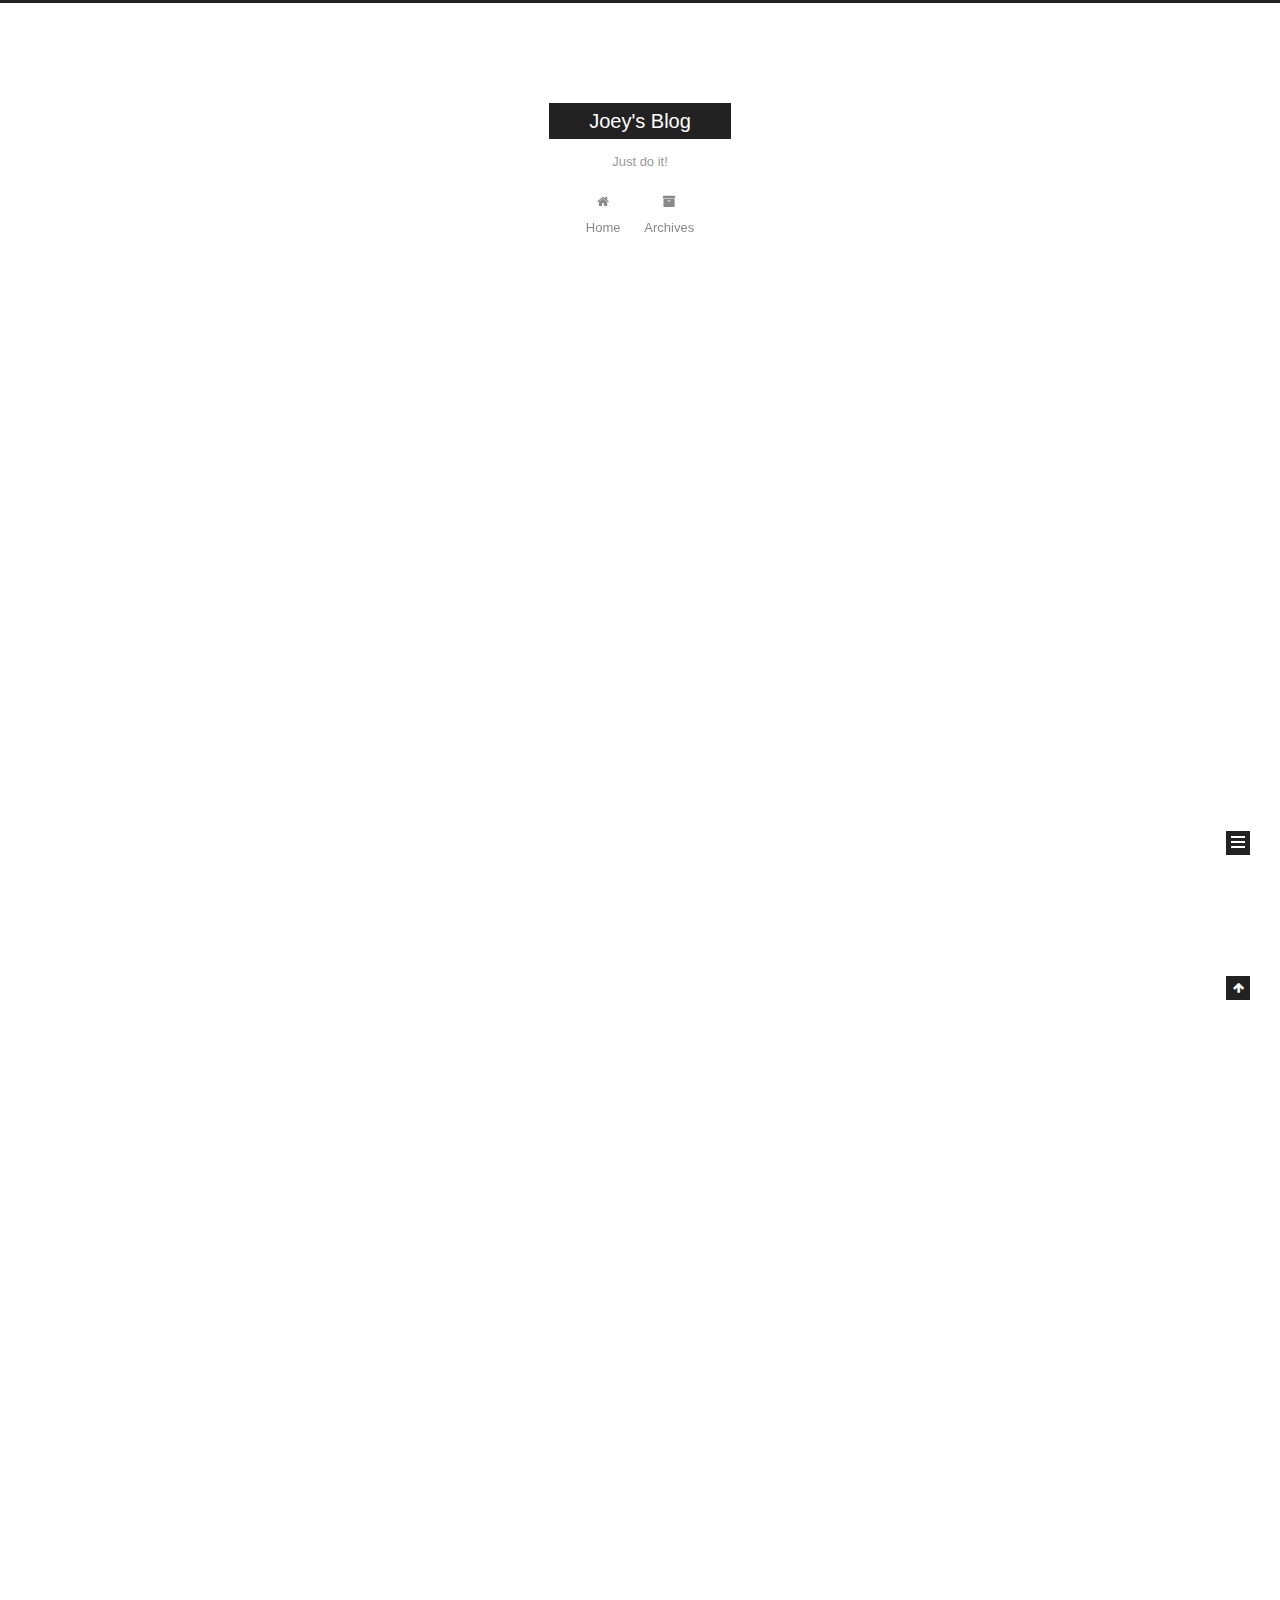
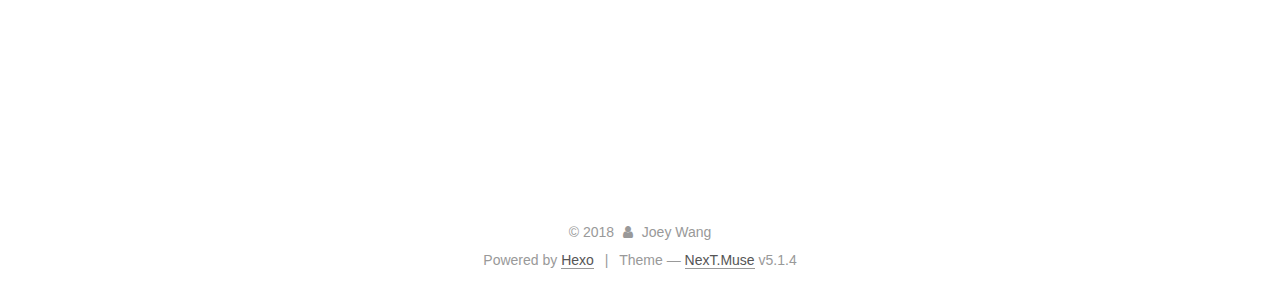
<file: index.html>
<!DOCTYPE html>



  


<html class="theme-next muse use-motion" lang="Chinese">
<head>
  <meta charset="UTF-8"/>
<meta http-equiv="X-UA-Compatible" content="IE=edge" />
<meta name="viewport" content="width=device-width, initial-scale=1, maximum-scale=1"/>
<meta name="theme-color" content="#222">









<meta http-equiv="Cache-Control" content="no-transform" />
<meta http-equiv="Cache-Control" content="no-siteapp" />
















  
  
  <link href="/lib/fancybox/source/jquery.fancybox.css?v=2.1.5" rel="stylesheet" type="text/css" />







<link href="/lib/font-awesome/css/font-awesome.min.css?v=4.6.2" rel="stylesheet" type="text/css" />

<link href="/css/main.css?v=5.1.4" rel="stylesheet" type="text/css" />


  <link rel="apple-touch-icon" sizes="180x180" href="/images/apple-touch-icon-next.png?v=5.1.4">


  <link rel="icon" type="image/png" sizes="32x32" href="/images/favicon-32x32-next.png?v=5.1.4">


  <link rel="icon" type="image/png" sizes="16x16" href="/images/favicon-16x16-next.png?v=5.1.4">


  <link rel="mask-icon" href="/images/logo.svg?v=5.1.4" color="#222">





  <meta name="keywords" content="Hexo, NexT" />





  <link rel="alternate" href="/atom.xml" title="Joey's Blog" type="application/atom+xml" />






<meta name="keywords" content="Python Kubernetes">
<meta property="og:type" content="website">
<meta property="og:title" content="Joey&#39;s Blog">
<meta property="og:url" content="http://joeywang.cn/index.html">
<meta property="og:site_name" content="Joey&#39;s Blog">
<meta property="og:locale" content="Chinese">
<meta name="twitter:card" content="summary">
<meta name="twitter:title" content="Joey&#39;s Blog">



<script type="text/javascript" id="hexo.configurations">
  var NexT = window.NexT || {};
  var CONFIG = {
    root: '/',
    scheme: 'Muse',
    version: '5.1.4',
    sidebar: {"position":"left","display":"post","offset":12,"b2t":false,"scrollpercent":false,"onmobile":false},
    fancybox: true,
    tabs: true,
    motion: {"enable":true,"async":false,"transition":{"post_block":"fadeIn","post_header":"slideDownIn","post_body":"slideDownIn","coll_header":"slideLeftIn","sidebar":"slideUpIn"}},
    duoshuo: {
      userId: '0',
      author: 'Author'
    },
    algolia: {
      applicationID: '',
      apiKey: '',
      indexName: '',
      hits: {"per_page":10},
      labels: {"input_placeholder":"Search for Posts","hits_empty":"We didn't find any results for the search: ${query}","hits_stats":"${hits} results found in ${time} ms"}
    }
  };
</script>



  <link rel="canonical" href="http://joeywang.cn/"/>





  <title>Joey's Blog</title>
  








</head>

<body itemscope itemtype="http://schema.org/WebPage" lang="Chinese">

  
  
    
  

  <div class="container sidebar-position-left 
  page-home">
    <div class="headband"></div>

    <header id="header" class="header" itemscope itemtype="http://schema.org/WPHeader">
      <div class="header-inner"><div class="site-brand-wrapper">
  <div class="site-meta ">
    

    <div class="custom-logo-site-title">
      <a href="/"  class="brand" rel="start">
        <span class="logo-line-before"><i></i></span>
        <span class="site-title">Joey's Blog</span>
        <span class="logo-line-after"><i></i></span>
      </a>
    </div>
      
        <p class="site-subtitle">Just do it!</p>
      
  </div>

  <div class="site-nav-toggle">
    <button>
      <span class="btn-bar"></span>
      <span class="btn-bar"></span>
      <span class="btn-bar"></span>
    </button>
  </div>
</div>

<nav class="site-nav">
  

  
    <ul id="menu" class="menu">
      
        
        <li class="menu-item menu-item-home">
          <a href="/" rel="section">
            
              <i class="menu-item-icon fa fa-fw fa-home"></i> <br />
            
            Home
          </a>
        </li>
      
        
        <li class="menu-item menu-item-archives">
          <a href="/archives/" rel="section">
            
              <i class="menu-item-icon fa fa-fw fa-archive"></i> <br />
            
            Archives
          </a>
        </li>
      

      
    </ul>
  

  
</nav>



 </div>
    </header>

    <main id="main" class="main">
      <div class="main-inner">
        <div class="content-wrap">
          <div id="content" class="content">
            
  <section id="posts" class="posts-expand">
    
      

  

  
  
  

  <article class="post post-type-normal" itemscope itemtype="http://schema.org/Article">
  
  
  
  <div class="post-block">
    <link itemprop="mainEntityOfPage" href="http://joeywang.cn/2018/06/09/new-article/">

    <span hidden itemprop="author" itemscope itemtype="http://schema.org/Person">
      <meta itemprop="name" content="Joey Wang">
      <meta itemprop="description" content="">
      <meta itemprop="image" content="/images/avatar.gif">
    </span>

    <span hidden itemprop="publisher" itemscope itemtype="http://schema.org/Organization">
      <meta itemprop="name" content="Joey's Blog">
    </span>

    
      <header class="post-header">

        
        
          <h1 class="post-title" itemprop="name headline">
                
                <a class="post-title-link" href="/2018/06/09/new-article/" itemprop="url">test</a></h1>
        

        <div class="post-meta">
          <span class="post-time">
            
              <span class="post-meta-item-icon">
                <i class="fa fa-calendar-o"></i>
              </span>
              
                <span class="post-meta-item-text">Posted on</span>
              
              <time title="Post created" itemprop="dateCreated datePublished" datetime="2018-06-09T10:39:28-04:00">
                2018-06-09
              </time>
            

            

            
          </span>

          

          
            
          

          
          

          

          

          

        </div>
      </header>
    

    
    
    
    <div class="post-body" itemprop="articleBody">

      
      

      
        
          
            <h2 id="Test"><a href="#Test" class="headerlink" title="Test"></a>Test</h2><p>###test</p>
<figure class="highlight bash"><table><tr><td class="gutter"><pre><span class="line">1</span><br></pre></td><td class="code"><pre><span class="line">$ hexo</span><br></pre></td></tr></table></figure>
<p>More info: <a href="https://www.joeywang.cn" target="_blank" rel="noopener">Test</a></p>

          
        
      
    </div>
    
    
    

    

    

    

    <footer class="post-footer">
      

      

      

      
      
        <div class="post-eof"></div>
      
    </footer>
  </div>
  
  
  
  </article>


    
      

  

  
  
  

  <article class="post post-type-normal" itemscope itemtype="http://schema.org/Article">
  
  
  
  <div class="post-block">
    <link itemprop="mainEntityOfPage" href="http://joeywang.cn/2018/06/04/hello-world/">

    <span hidden itemprop="author" itemscope itemtype="http://schema.org/Person">
      <meta itemprop="name" content="Joey Wang">
      <meta itemprop="description" content="">
      <meta itemprop="image" content="/images/avatar.gif">
    </span>

    <span hidden itemprop="publisher" itemscope itemtype="http://schema.org/Organization">
      <meta itemprop="name" content="Joey's Blog">
    </span>

    
      <header class="post-header">

        
        
          <h1 class="post-title" itemprop="name headline">
                
                <a class="post-title-link" href="/2018/06/04/hello-world/" itemprop="url">Hello World</a></h1>
        

        <div class="post-meta">
          <span class="post-time">
            
              <span class="post-meta-item-icon">
                <i class="fa fa-calendar-o"></i>
              </span>
              
                <span class="post-meta-item-text">Posted on</span>
              
              <time title="Post created" itemprop="dateCreated datePublished" datetime="2018-06-04T09:00:07-04:00">
                2018-06-04
              </time>
            

            

            
          </span>

          

          
            
          

          
          

          

          

          

        </div>
      </header>
    

    
    
    
    <div class="post-body" itemprop="articleBody">

      
      

      
        
          
            <p>Welcome to <a href="https://hexo.io/" target="_blank" rel="noopener">Hexo</a>! This is your very first post. Check <a href="https://hexo.io/docs/" target="_blank" rel="noopener">documentation</a> for more info. If you get any problems when using Hexo, you can find the answer in <a href="https://hexo.io/docs/troubleshooting.html" target="_blank" rel="noopener">troubleshooting</a> or you can ask me on <a href="https://github.com/hexojs/hexo/issues" target="_blank" rel="noopener">GitHub</a>.</p>
<h2 id="Quick-Start"><a href="#Quick-Start" class="headerlink" title="Quick Start"></a>Quick Start</h2><h3 id="Create-a-new-post"><a href="#Create-a-new-post" class="headerlink" title="Create a new post"></a>Create a new post</h3><figure class="highlight bash"><table><tr><td class="gutter"><pre><span class="line">1</span><br></pre></td><td class="code"><pre><span class="line">$ hexo new <span class="string">"My New Post"</span></span><br></pre></td></tr></table></figure>
<p>More info: <a href="https://hexo.io/docs/writing.html" target="_blank" rel="noopener">Writing</a></p>
<h3 id="Run-server"><a href="#Run-server" class="headerlink" title="Run server"></a>Run server</h3><figure class="highlight bash"><table><tr><td class="gutter"><pre><span class="line">1</span><br></pre></td><td class="code"><pre><span class="line">$ hexo server</span><br></pre></td></tr></table></figure>
<p>More info: <a href="https://hexo.io/docs/server.html" target="_blank" rel="noopener">Server</a></p>
<h3 id="Generate-static-files"><a href="#Generate-static-files" class="headerlink" title="Generate static files"></a>Generate static files</h3><figure class="highlight bash"><table><tr><td class="gutter"><pre><span class="line">1</span><br></pre></td><td class="code"><pre><span class="line">$ hexo generate</span><br></pre></td></tr></table></figure>
<p>More info: <a href="https://hexo.io/docs/generating.html" target="_blank" rel="noopener">Generating</a></p>
<h3 id="Deploy-to-remote-sites"><a href="#Deploy-to-remote-sites" class="headerlink" title="Deploy to remote sites"></a>Deploy to remote sites</h3><figure class="highlight bash"><table><tr><td class="gutter"><pre><span class="line">1</span><br></pre></td><td class="code"><pre><span class="line">$ hexo deploy</span><br></pre></td></tr></table></figure>
<p>More info: <a href="https://hexo.io/docs/deployment.html" target="_blank" rel="noopener">Deployment</a></p>

          
        
      
    </div>
    
    
    

    

    

    

    <footer class="post-footer">
      

      

      

      
      
        <div class="post-eof"></div>
      
    </footer>
  </div>
  
  
  
  </article>


    
  </section>

  


          </div>
          


          

        </div>
        
          
  
  <div class="sidebar-toggle">
    <div class="sidebar-toggle-line-wrap">
      <span class="sidebar-toggle-line sidebar-toggle-line-first"></span>
      <span class="sidebar-toggle-line sidebar-toggle-line-middle"></span>
      <span class="sidebar-toggle-line sidebar-toggle-line-last"></span>
    </div>
  </div>

  <aside id="sidebar" class="sidebar">
    
    <div class="sidebar-inner">

      

      

      <section class="site-overview-wrap sidebar-panel sidebar-panel-active">
        <div class="site-overview">
          <div class="site-author motion-element" itemprop="author" itemscope itemtype="http://schema.org/Person">
            
              <p class="site-author-name" itemprop="name">Joey Wang</p>
              <p class="site-description motion-element" itemprop="description"></p>
          </div>

          <nav class="site-state motion-element">

            
              <div class="site-state-item site-state-posts">
              
                <a href="/archives/">
              
                  <span class="site-state-item-count">2</span>
                  <span class="site-state-item-name">posts</span>
                </a>
              </div>
            

            

            
              
              
              <div class="site-state-item site-state-tags">
                
                  <span class="site-state-item-count">1</span>
                  <span class="site-state-item-name">tags</span>
                
              </div>
            

          </nav>

          
            <div class="feed-link motion-element">
              <a href="/atom.xml" rel="alternate">
                <i class="fa fa-rss"></i>
                RSS
              </a>
            </div>
          

          

          
          

          
          

          

        </div>
      </section>

      

      

    </div>
  </aside>


        
      </div>
    </main>

    <footer id="footer" class="footer">
      <div class="footer-inner">
        <div class="copyright">&copy; <span itemprop="copyrightYear">2018</span>
  <span class="with-love">
    <i class="fa fa-user"></i>
  </span>
  <span class="author" itemprop="copyrightHolder">Joey Wang</span>

  
</div>


  <div class="powered-by">Powered by <a class="theme-link" target="_blank" href="https://hexo.io">Hexo</a></div>



  <span class="post-meta-divider">|</span>



  <div class="theme-info">Theme &mdash; <a class="theme-link" target="_blank" href="https://github.com/iissnan/hexo-theme-next">NexT.Muse</a> v5.1.4</div>




        







        
      </div>
    </footer>

    
      <div class="back-to-top">
        <i class="fa fa-arrow-up"></i>
        
      </div>
    

    

  </div>

  

<script type="text/javascript">
  if (Object.prototype.toString.call(window.Promise) !== '[object Function]') {
    window.Promise = null;
  }
</script>









  












  
  
    <script type="text/javascript" src="/lib/jquery/index.js?v=2.1.3"></script>
  

  
  
    <script type="text/javascript" src="/lib/fastclick/lib/fastclick.min.js?v=1.0.6"></script>
  

  
  
    <script type="text/javascript" src="/lib/jquery_lazyload/jquery.lazyload.js?v=1.9.7"></script>
  

  
  
    <script type="text/javascript" src="/lib/velocity/velocity.min.js?v=1.2.1"></script>
  

  
  
    <script type="text/javascript" src="/lib/velocity/velocity.ui.min.js?v=1.2.1"></script>
  

  
  
    <script type="text/javascript" src="/lib/fancybox/source/jquery.fancybox.pack.js?v=2.1.5"></script>
  


  


  <script type="text/javascript" src="/js/src/utils.js?v=5.1.4"></script>

  <script type="text/javascript" src="/js/src/motion.js?v=5.1.4"></script>



  
  

  

  


  <script type="text/javascript" src="/js/src/bootstrap.js?v=5.1.4"></script>



  


  




	





  





  












  





  

  

  

  
  

  

  

  

</body>
</html>
</file>
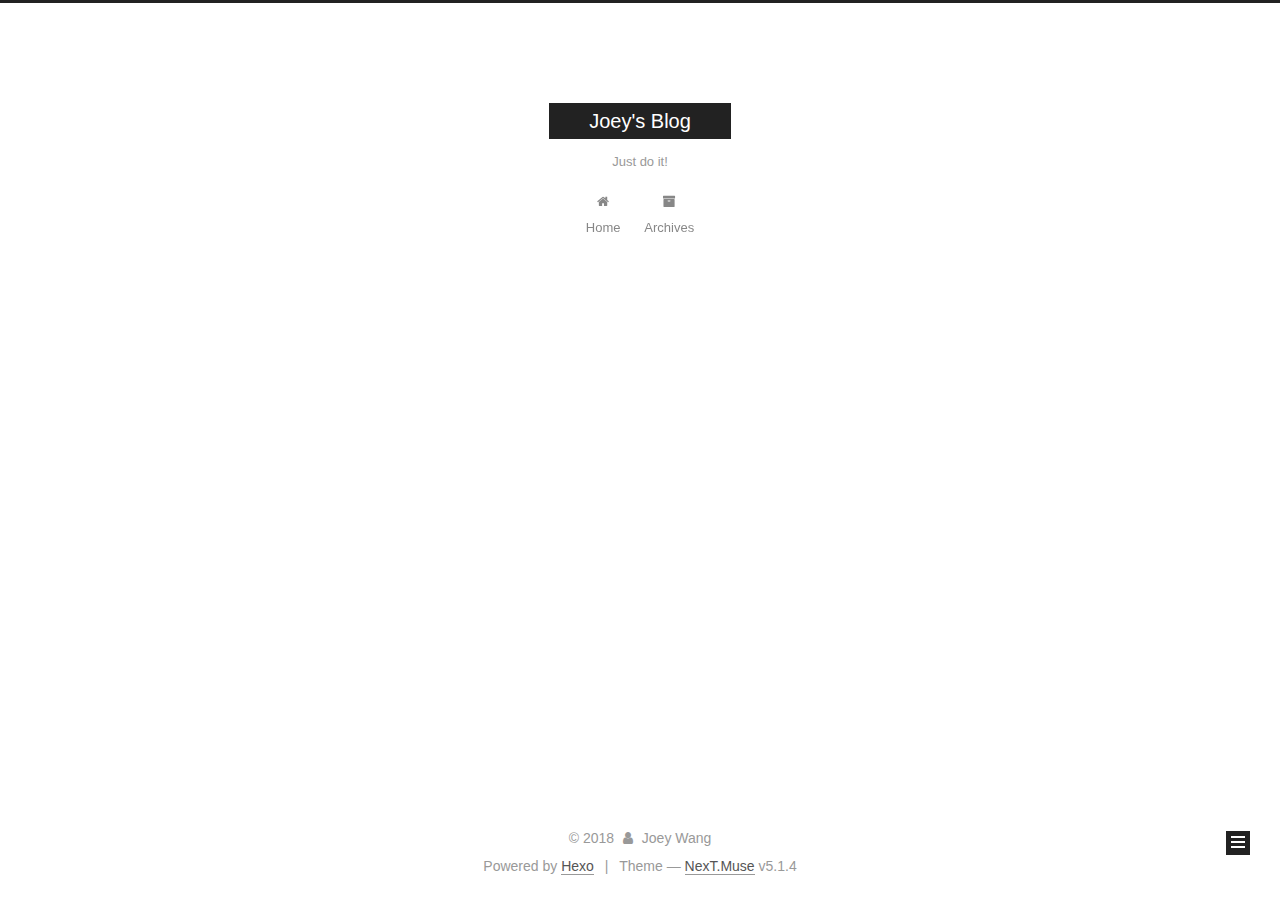
<file: archives/index.html>
<!DOCTYPE html>



  


<html class="theme-next muse use-motion" lang="Chinese">
<head>
  <meta charset="UTF-8"/>
<meta http-equiv="X-UA-Compatible" content="IE=edge" />
<meta name="viewport" content="width=device-width, initial-scale=1, maximum-scale=1"/>
<meta name="theme-color" content="#222">









<meta http-equiv="Cache-Control" content="no-transform" />
<meta http-equiv="Cache-Control" content="no-siteapp" />
















  
  
  <link href="/lib/fancybox/source/jquery.fancybox.css?v=2.1.5" rel="stylesheet" type="text/css" />







<link href="/lib/font-awesome/css/font-awesome.min.css?v=4.6.2" rel="stylesheet" type="text/css" />

<link href="/css/main.css?v=5.1.4" rel="stylesheet" type="text/css" />


  <link rel="apple-touch-icon" sizes="180x180" href="/images/apple-touch-icon-next.png?v=5.1.4">


  <link rel="icon" type="image/png" sizes="32x32" href="/images/favicon-32x32-next.png?v=5.1.4">


  <link rel="icon" type="image/png" sizes="16x16" href="/images/favicon-16x16-next.png?v=5.1.4">


  <link rel="mask-icon" href="/images/logo.svg?v=5.1.4" color="#222">





  <meta name="keywords" content="Hexo, NexT" />





  <link rel="alternate" href="/atom.xml" title="Joey's Blog" type="application/atom+xml" />






<meta name="keywords" content="Python Kubernetes">
<meta property="og:type" content="website">
<meta property="og:title" content="Joey&#39;s Blog">
<meta property="og:url" content="http://joeywang.cn/archives/index.html">
<meta property="og:site_name" content="Joey&#39;s Blog">
<meta property="og:locale" content="Chinese">
<meta name="twitter:card" content="summary">
<meta name="twitter:title" content="Joey&#39;s Blog">



<script type="text/javascript" id="hexo.configurations">
  var NexT = window.NexT || {};
  var CONFIG = {
    root: '/',
    scheme: 'Muse',
    version: '5.1.4',
    sidebar: {"position":"left","display":"post","offset":12,"b2t":false,"scrollpercent":false,"onmobile":false},
    fancybox: true,
    tabs: true,
    motion: {"enable":true,"async":false,"transition":{"post_block":"fadeIn","post_header":"slideDownIn","post_body":"slideDownIn","coll_header":"slideLeftIn","sidebar":"slideUpIn"}},
    duoshuo: {
      userId: '0',
      author: 'Author'
    },
    algolia: {
      applicationID: '',
      apiKey: '',
      indexName: '',
      hits: {"per_page":10},
      labels: {"input_placeholder":"Search for Posts","hits_empty":"We didn't find any results for the search: ${query}","hits_stats":"${hits} results found in ${time} ms"}
    }
  };
</script>



  <link rel="canonical" href="http://joeywang.cn/archives/"/>





  <title>Archive | Joey's Blog</title>
  








</head>

<body itemscope itemtype="http://schema.org/WebPage" lang="Chinese">

  
  
    
  

  <div class="container sidebar-position-left page-archive">
    <div class="headband"></div>

    <header id="header" class="header" itemscope itemtype="http://schema.org/WPHeader">
      <div class="header-inner"><div class="site-brand-wrapper">
  <div class="site-meta ">
    

    <div class="custom-logo-site-title">
      <a href="/"  class="brand" rel="start">
        <span class="logo-line-before"><i></i></span>
        <span class="site-title">Joey's Blog</span>
        <span class="logo-line-after"><i></i></span>
      </a>
    </div>
      
        <p class="site-subtitle">Just do it!</p>
      
  </div>

  <div class="site-nav-toggle">
    <button>
      <span class="btn-bar"></span>
      <span class="btn-bar"></span>
      <span class="btn-bar"></span>
    </button>
  </div>
</div>

<nav class="site-nav">
  

  
    <ul id="menu" class="menu">
      
        
        <li class="menu-item menu-item-home">
          <a href="/" rel="section">
            
              <i class="menu-item-icon fa fa-fw fa-home"></i> <br />
            
            Home
          </a>
        </li>
      
        
        <li class="menu-item menu-item-archives">
          <a href="/archives/" rel="section">
            
              <i class="menu-item-icon fa fa-fw fa-archive"></i> <br />
            
            Archives
          </a>
        </li>
      

      
    </ul>
  

  
</nav>



 </div>
    </header>

    <main id="main" class="main">
      <div class="main-inner">
        <div class="content-wrap">
          <div id="content" class="content">
            

  
  
  
  <div class="post-block archive">
    <div id="posts" class="posts-collapse">
      <span class="archive-move-on"></span>

      <span class="archive-page-counter">
        
        
        
          
        
        Um..! 2 posts in total. Keep on posting.
      </span>

      

        
        
        

        
          
          <div class="collection-title">
            <h1 class="archive-year" id="archive-year-2018">2018</h1>
          </div>
        
        

        

  <article class="post post-type-normal" itemscope itemtype="http://schema.org/Article">
    <header class="post-header">

      <h2 class="post-title">
        
            <a class="post-title-link" href="/2018/06/09/new-article/" itemprop="url">
              
                <span itemprop="name">test</span>
              
            </a>
        
      </h2>

      <div class="post-meta">
        <time class="post-time" itemprop="dateCreated"
              datetime="2018-06-09T10:39:28-04:00"
              content="2018-06-09" >
          06-09
        </time>
      </div>

    </header>
  </article>



      

        
        
        

        
        

        

  <article class="post post-type-normal" itemscope itemtype="http://schema.org/Article">
    <header class="post-header">

      <h2 class="post-title">
        
            <a class="post-title-link" href="/2018/06/04/hello-world/" itemprop="url">
              
                <span itemprop="name">Hello World</span>
              
            </a>
        
      </h2>

      <div class="post-meta">
        <time class="post-time" itemprop="dateCreated"
              datetime="2018-06-04T09:00:07-04:00"
              content="2018-06-04" >
          06-04
        </time>
      </div>

    </header>
  </article>



      

    </div>
  </div>
  
  
  

  



          </div>
          


          

        </div>
        
          
  
  <div class="sidebar-toggle">
    <div class="sidebar-toggle-line-wrap">
      <span class="sidebar-toggle-line sidebar-toggle-line-first"></span>
      <span class="sidebar-toggle-line sidebar-toggle-line-middle"></span>
      <span class="sidebar-toggle-line sidebar-toggle-line-last"></span>
    </div>
  </div>

  <aside id="sidebar" class="sidebar">
    
    <div class="sidebar-inner">

      

      

      <section class="site-overview-wrap sidebar-panel sidebar-panel-active">
        <div class="site-overview">
          <div class="site-author motion-element" itemprop="author" itemscope itemtype="http://schema.org/Person">
            
              <p class="site-author-name" itemprop="name">Joey Wang</p>
              <p class="site-description motion-element" itemprop="description"></p>
          </div>

          <nav class="site-state motion-element">

            
              <div class="site-state-item site-state-posts">
              
                <a href="/archives/">
              
                  <span class="site-state-item-count">2</span>
                  <span class="site-state-item-name">posts</span>
                </a>
              </div>
            

            

            
              
              
              <div class="site-state-item site-state-tags">
                
                  <span class="site-state-item-count">1</span>
                  <span class="site-state-item-name">tags</span>
                
              </div>
            

          </nav>

          
            <div class="feed-link motion-element">
              <a href="/atom.xml" rel="alternate">
                <i class="fa fa-rss"></i>
                RSS
              </a>
            </div>
          

          

          
          

          
          

          

        </div>
      </section>

      

      

    </div>
  </aside>


        
      </div>
    </main>

    <footer id="footer" class="footer">
      <div class="footer-inner">
        <div class="copyright">&copy; <span itemprop="copyrightYear">2018</span>
  <span class="with-love">
    <i class="fa fa-user"></i>
  </span>
  <span class="author" itemprop="copyrightHolder">Joey Wang</span>

  
</div>


  <div class="powered-by">Powered by <a class="theme-link" target="_blank" href="https://hexo.io">Hexo</a></div>



  <span class="post-meta-divider">|</span>



  <div class="theme-info">Theme &mdash; <a class="theme-link" target="_blank" href="https://github.com/iissnan/hexo-theme-next">NexT.Muse</a> v5.1.4</div>




        







        
      </div>
    </footer>

    
      <div class="back-to-top">
        <i class="fa fa-arrow-up"></i>
        
      </div>
    

    

  </div>

  

<script type="text/javascript">
  if (Object.prototype.toString.call(window.Promise) !== '[object Function]') {
    window.Promise = null;
  }
</script>









  












  
  
    <script type="text/javascript" src="/lib/jquery/index.js?v=2.1.3"></script>
  

  
  
    <script type="text/javascript" src="/lib/fastclick/lib/fastclick.min.js?v=1.0.6"></script>
  

  
  
    <script type="text/javascript" src="/lib/jquery_lazyload/jquery.lazyload.js?v=1.9.7"></script>
  

  
  
    <script type="text/javascript" src="/lib/velocity/velocity.min.js?v=1.2.1"></script>
  

  
  
    <script type="text/javascript" src="/lib/velocity/velocity.ui.min.js?v=1.2.1"></script>
  

  
  
    <script type="text/javascript" src="/lib/fancybox/source/jquery.fancybox.pack.js?v=2.1.5"></script>
  


  


  <script type="text/javascript" src="/js/src/utils.js?v=5.1.4"></script>

  <script type="text/javascript" src="/js/src/motion.js?v=5.1.4"></script>



  
  

  

  


  <script type="text/javascript" src="/js/src/bootstrap.js?v=5.1.4"></script>



  


  




	





  





  












  





  

  

  

  
  

  

  

  

</body>
</html>
</file>
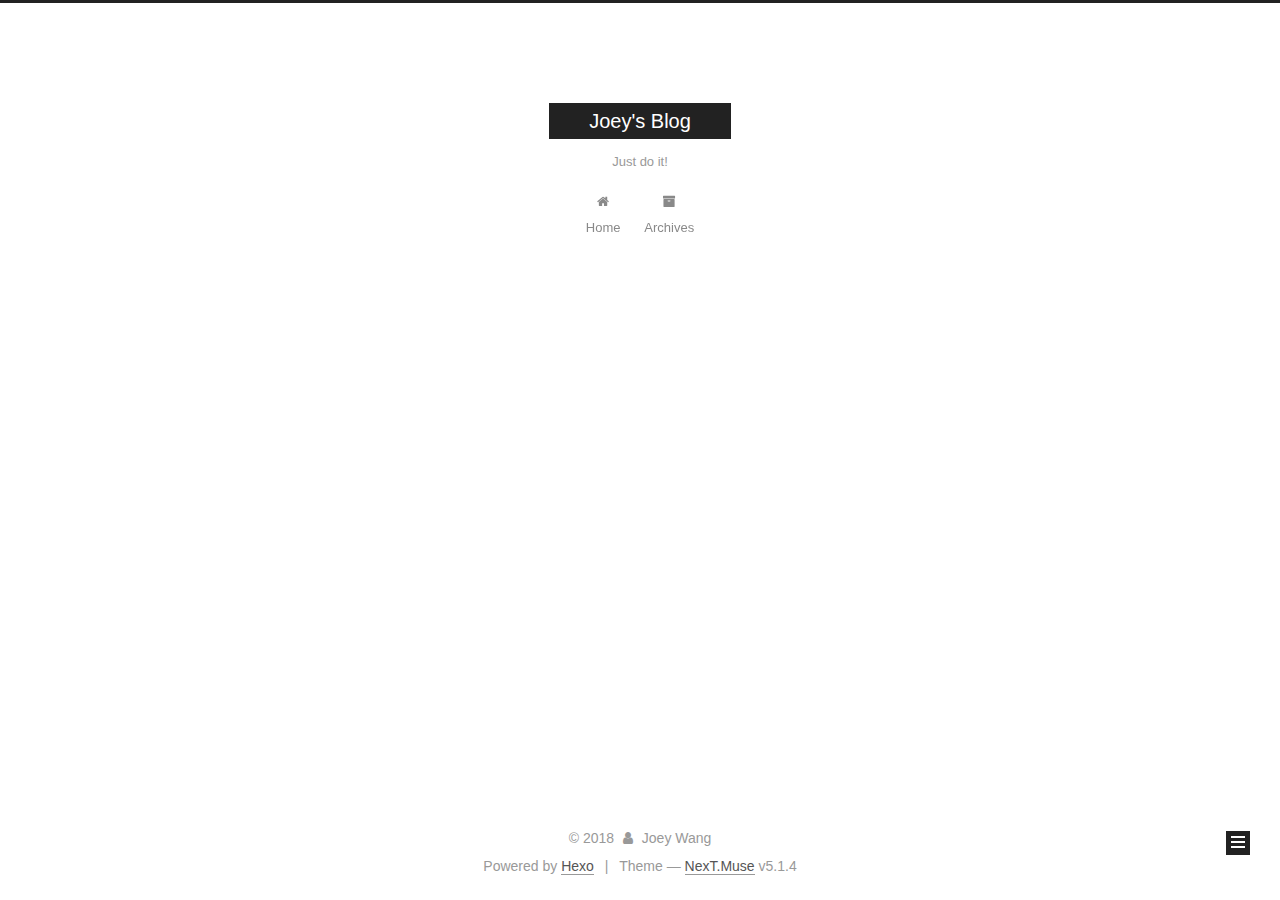
<file: archives/2018/index.html>
<!DOCTYPE html>



  


<html class="theme-next muse use-motion" lang="Chinese">
<head>
  <meta charset="UTF-8"/>
<meta http-equiv="X-UA-Compatible" content="IE=edge" />
<meta name="viewport" content="width=device-width, initial-scale=1, maximum-scale=1"/>
<meta name="theme-color" content="#222">









<meta http-equiv="Cache-Control" content="no-transform" />
<meta http-equiv="Cache-Control" content="no-siteapp" />
















  
  
  <link href="/lib/fancybox/source/jquery.fancybox.css?v=2.1.5" rel="stylesheet" type="text/css" />







<link href="/lib/font-awesome/css/font-awesome.min.css?v=4.6.2" rel="stylesheet" type="text/css" />

<link href="/css/main.css?v=5.1.4" rel="stylesheet" type="text/css" />


  <link rel="apple-touch-icon" sizes="180x180" href="/images/apple-touch-icon-next.png?v=5.1.4">


  <link rel="icon" type="image/png" sizes="32x32" href="/images/favicon-32x32-next.png?v=5.1.4">


  <link rel="icon" type="image/png" sizes="16x16" href="/images/favicon-16x16-next.png?v=5.1.4">


  <link rel="mask-icon" href="/images/logo.svg?v=5.1.4" color="#222">





  <meta name="keywords" content="Hexo, NexT" />





  <link rel="alternate" href="/atom.xml" title="Joey's Blog" type="application/atom+xml" />






<meta name="keywords" content="Python Kubernetes">
<meta property="og:type" content="website">
<meta property="og:title" content="Joey&#39;s Blog">
<meta property="og:url" content="http://joeywang.cn/archives/2018/index.html">
<meta property="og:site_name" content="Joey&#39;s Blog">
<meta property="og:locale" content="Chinese">
<meta name="twitter:card" content="summary">
<meta name="twitter:title" content="Joey&#39;s Blog">



<script type="text/javascript" id="hexo.configurations">
  var NexT = window.NexT || {};
  var CONFIG = {
    root: '/',
    scheme: 'Muse',
    version: '5.1.4',
    sidebar: {"position":"left","display":"post","offset":12,"b2t":false,"scrollpercent":false,"onmobile":false},
    fancybox: true,
    tabs: true,
    motion: {"enable":true,"async":false,"transition":{"post_block":"fadeIn","post_header":"slideDownIn","post_body":"slideDownIn","coll_header":"slideLeftIn","sidebar":"slideUpIn"}},
    duoshuo: {
      userId: '0',
      author: 'Author'
    },
    algolia: {
      applicationID: '',
      apiKey: '',
      indexName: '',
      hits: {"per_page":10},
      labels: {"input_placeholder":"Search for Posts","hits_empty":"We didn't find any results for the search: ${query}","hits_stats":"${hits} results found in ${time} ms"}
    }
  };
</script>



  <link rel="canonical" href="http://joeywang.cn/archives/2018/"/>





  <title>Archive | Joey's Blog</title>
  








</head>

<body itemscope itemtype="http://schema.org/WebPage" lang="Chinese">

  
  
    
  

  <div class="container sidebar-position-left page-archive">
    <div class="headband"></div>

    <header id="header" class="header" itemscope itemtype="http://schema.org/WPHeader">
      <div class="header-inner"><div class="site-brand-wrapper">
  <div class="site-meta ">
    

    <div class="custom-logo-site-title">
      <a href="/"  class="brand" rel="start">
        <span class="logo-line-before"><i></i></span>
        <span class="site-title">Joey's Blog</span>
        <span class="logo-line-after"><i></i></span>
      </a>
    </div>
      
        <p class="site-subtitle">Just do it!</p>
      
  </div>

  <div class="site-nav-toggle">
    <button>
      <span class="btn-bar"></span>
      <span class="btn-bar"></span>
      <span class="btn-bar"></span>
    </button>
  </div>
</div>

<nav class="site-nav">
  

  
    <ul id="menu" class="menu">
      
        
        <li class="menu-item menu-item-home">
          <a href="/" rel="section">
            
              <i class="menu-item-icon fa fa-fw fa-home"></i> <br />
            
            Home
          </a>
        </li>
      
        
        <li class="menu-item menu-item-archives">
          <a href="/archives/" rel="section">
            
              <i class="menu-item-icon fa fa-fw fa-archive"></i> <br />
            
            Archives
          </a>
        </li>
      

      
    </ul>
  

  
</nav>



 </div>
    </header>

    <main id="main" class="main">
      <div class="main-inner">
        <div class="content-wrap">
          <div id="content" class="content">
            

  
  
  
  <div class="post-block archive">
    <div id="posts" class="posts-collapse">
      <span class="archive-move-on"></span>

      <span class="archive-page-counter">
        
        
        
          
        
        Um..! 2 posts in total. Keep on posting.
      </span>

      

        
        
        

        
          
          <div class="collection-title">
            <h1 class="archive-year" id="archive-year-2018">2018</h1>
          </div>
        
        

        

  <article class="post post-type-normal" itemscope itemtype="http://schema.org/Article">
    <header class="post-header">

      <h2 class="post-title">
        
            <a class="post-title-link" href="/2018/06/09/new-article/" itemprop="url">
              
                <span itemprop="name">test</span>
              
            </a>
        
      </h2>

      <div class="post-meta">
        <time class="post-time" itemprop="dateCreated"
              datetime="2018-06-09T10:39:28-04:00"
              content="2018-06-09" >
          06-09
        </time>
      </div>

    </header>
  </article>



      

        
        
        

        
        

        

  <article class="post post-type-normal" itemscope itemtype="http://schema.org/Article">
    <header class="post-header">

      <h2 class="post-title">
        
            <a class="post-title-link" href="/2018/06/04/hello-world/" itemprop="url">
              
                <span itemprop="name">Hello World</span>
              
            </a>
        
      </h2>

      <div class="post-meta">
        <time class="post-time" itemprop="dateCreated"
              datetime="2018-06-04T09:00:07-04:00"
              content="2018-06-04" >
          06-04
        </time>
      </div>

    </header>
  </article>



      

    </div>
  </div>
  
  
  

  



          </div>
          


          

        </div>
        
          
  
  <div class="sidebar-toggle">
    <div class="sidebar-toggle-line-wrap">
      <span class="sidebar-toggle-line sidebar-toggle-line-first"></span>
      <span class="sidebar-toggle-line sidebar-toggle-line-middle"></span>
      <span class="sidebar-toggle-line sidebar-toggle-line-last"></span>
    </div>
  </div>

  <aside id="sidebar" class="sidebar">
    
    <div class="sidebar-inner">

      

      

      <section class="site-overview-wrap sidebar-panel sidebar-panel-active">
        <div class="site-overview">
          <div class="site-author motion-element" itemprop="author" itemscope itemtype="http://schema.org/Person">
            
              <p class="site-author-name" itemprop="name">Joey Wang</p>
              <p class="site-description motion-element" itemprop="description"></p>
          </div>

          <nav class="site-state motion-element">

            
              <div class="site-state-item site-state-posts">
              
                <a href="/archives/">
              
                  <span class="site-state-item-count">2</span>
                  <span class="site-state-item-name">posts</span>
                </a>
              </div>
            

            

            
              
              
              <div class="site-state-item site-state-tags">
                
                  <span class="site-state-item-count">1</span>
                  <span class="site-state-item-name">tags</span>
                
              </div>
            

          </nav>

          
            <div class="feed-link motion-element">
              <a href="/atom.xml" rel="alternate">
                <i class="fa fa-rss"></i>
                RSS
              </a>
            </div>
          

          

          
          

          
          

          

        </div>
      </section>

      

      

    </div>
  </aside>


        
      </div>
    </main>

    <footer id="footer" class="footer">
      <div class="footer-inner">
        <div class="copyright">&copy; <span itemprop="copyrightYear">2018</span>
  <span class="with-love">
    <i class="fa fa-user"></i>
  </span>
  <span class="author" itemprop="copyrightHolder">Joey Wang</span>

  
</div>


  <div class="powered-by">Powered by <a class="theme-link" target="_blank" href="https://hexo.io">Hexo</a></div>



  <span class="post-meta-divider">|</span>



  <div class="theme-info">Theme &mdash; <a class="theme-link" target="_blank" href="https://github.com/iissnan/hexo-theme-next">NexT.Muse</a> v5.1.4</div>




        







        
      </div>
    </footer>

    
      <div class="back-to-top">
        <i class="fa fa-arrow-up"></i>
        
      </div>
    

    

  </div>

  

<script type="text/javascript">
  if (Object.prototype.toString.call(window.Promise) !== '[object Function]') {
    window.Promise = null;
  }
</script>









  












  
  
    <script type="text/javascript" src="/lib/jquery/index.js?v=2.1.3"></script>
  

  
  
    <script type="text/javascript" src="/lib/fastclick/lib/fastclick.min.js?v=1.0.6"></script>
  

  
  
    <script type="text/javascript" src="/lib/jquery_lazyload/jquery.lazyload.js?v=1.9.7"></script>
  

  
  
    <script type="text/javascript" src="/lib/velocity/velocity.min.js?v=1.2.1"></script>
  

  
  
    <script type="text/javascript" src="/lib/velocity/velocity.ui.min.js?v=1.2.1"></script>
  

  
  
    <script type="text/javascript" src="/lib/fancybox/source/jquery.fancybox.pack.js?v=2.1.5"></script>
  


  


  <script type="text/javascript" src="/js/src/utils.js?v=5.1.4"></script>

  <script type="text/javascript" src="/js/src/motion.js?v=5.1.4"></script>



  
  

  

  


  <script type="text/javascript" src="/js/src/bootstrap.js?v=5.1.4"></script>



  


  




	





  





  












  





  

  

  

  
  

  

  

  

</body>
</html>
</file>
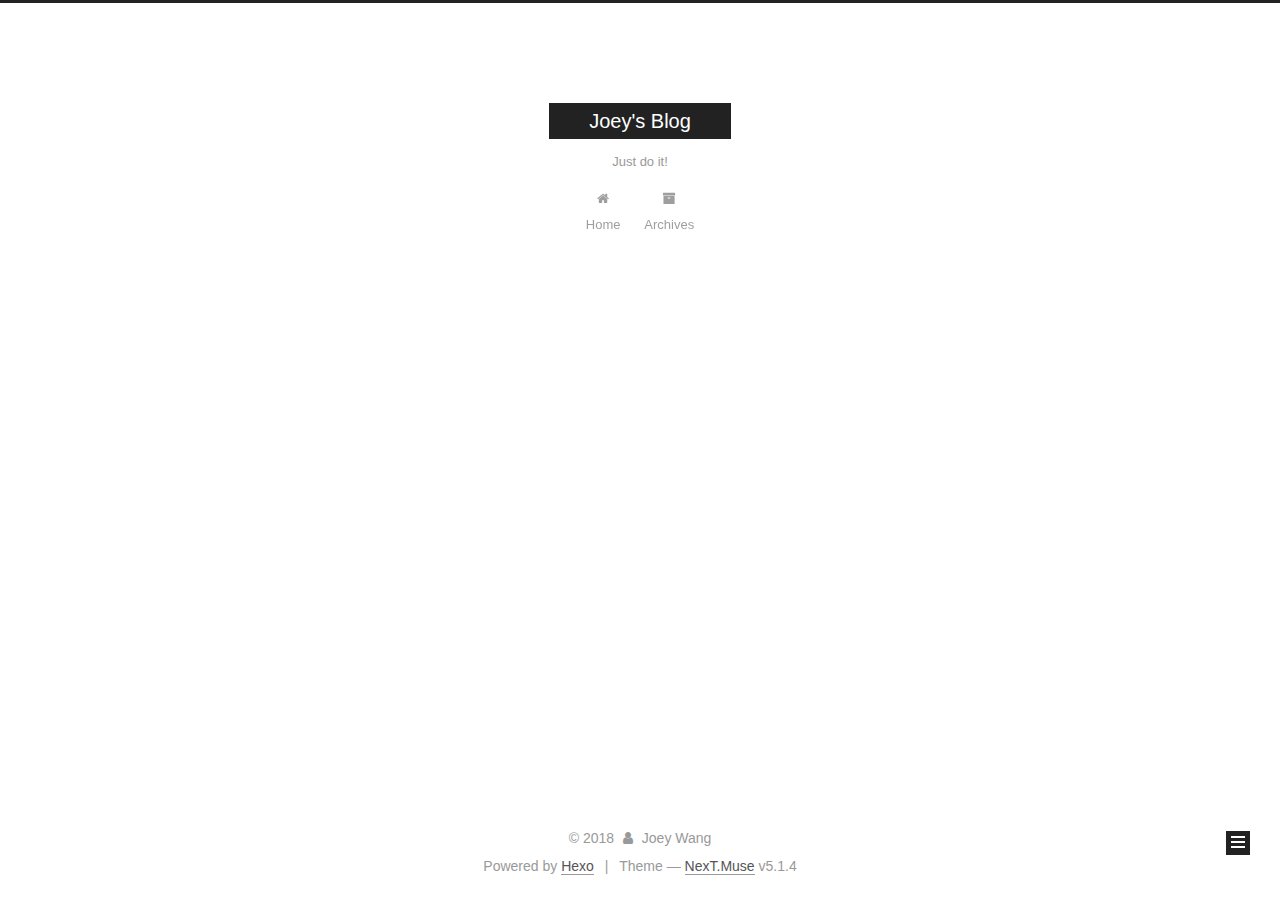
<file: tags/test/index.html>
<!DOCTYPE html>



  


<html class="theme-next muse use-motion" lang="Chinese">
<head>
  <meta charset="UTF-8"/>
<meta http-equiv="X-UA-Compatible" content="IE=edge" />
<meta name="viewport" content="width=device-width, initial-scale=1, maximum-scale=1"/>
<meta name="theme-color" content="#222">









<meta http-equiv="Cache-Control" content="no-transform" />
<meta http-equiv="Cache-Control" content="no-siteapp" />
















  
  
  <link href="/lib/fancybox/source/jquery.fancybox.css?v=2.1.5" rel="stylesheet" type="text/css" />







<link href="/lib/font-awesome/css/font-awesome.min.css?v=4.6.2" rel="stylesheet" type="text/css" />

<link href="/css/main.css?v=5.1.4" rel="stylesheet" type="text/css" />


  <link rel="apple-touch-icon" sizes="180x180" href="/images/apple-touch-icon-next.png?v=5.1.4">


  <link rel="icon" type="image/png" sizes="32x32" href="/images/favicon-32x32-next.png?v=5.1.4">


  <link rel="icon" type="image/png" sizes="16x16" href="/images/favicon-16x16-next.png?v=5.1.4">


  <link rel="mask-icon" href="/images/logo.svg?v=5.1.4" color="#222">





  <meta name="keywords" content="Hexo, NexT" />





  <link rel="alternate" href="/atom.xml" title="Joey's Blog" type="application/atom+xml" />






<meta name="keywords" content="Python Kubernetes">
<meta property="og:type" content="website">
<meta property="og:title" content="Joey&#39;s Blog">
<meta property="og:url" content="http://joeywang.cn/tags/test/index.html">
<meta property="og:site_name" content="Joey&#39;s Blog">
<meta property="og:locale" content="Chinese">
<meta name="twitter:card" content="summary">
<meta name="twitter:title" content="Joey&#39;s Blog">



<script type="text/javascript" id="hexo.configurations">
  var NexT = window.NexT || {};
  var CONFIG = {
    root: '/',
    scheme: 'Muse',
    version: '5.1.4',
    sidebar: {"position":"left","display":"post","offset":12,"b2t":false,"scrollpercent":false,"onmobile":false},
    fancybox: true,
    tabs: true,
    motion: {"enable":true,"async":false,"transition":{"post_block":"fadeIn","post_header":"slideDownIn","post_body":"slideDownIn","coll_header":"slideLeftIn","sidebar":"slideUpIn"}},
    duoshuo: {
      userId: '0',
      author: 'Author'
    },
    algolia: {
      applicationID: '',
      apiKey: '',
      indexName: '',
      hits: {"per_page":10},
      labels: {"input_placeholder":"Search for Posts","hits_empty":"We didn't find any results for the search: ${query}","hits_stats":"${hits} results found in ${time} ms"}
    }
  };
</script>



  <link rel="canonical" href="http://joeywang.cn/tags/test/"/>





  <title>Tag: test | Joey's Blog</title>
  








</head>

<body itemscope itemtype="http://schema.org/WebPage" lang="Chinese">

  
  
    
  

  <div class="container sidebar-position-left ">
    <div class="headband"></div>

    <header id="header" class="header" itemscope itemtype="http://schema.org/WPHeader">
      <div class="header-inner"><div class="site-brand-wrapper">
  <div class="site-meta ">
    

    <div class="custom-logo-site-title">
      <a href="/"  class="brand" rel="start">
        <span class="logo-line-before"><i></i></span>
        <span class="site-title">Joey's Blog</span>
        <span class="logo-line-after"><i></i></span>
      </a>
    </div>
      
        <p class="site-subtitle">Just do it!</p>
      
  </div>

  <div class="site-nav-toggle">
    <button>
      <span class="btn-bar"></span>
      <span class="btn-bar"></span>
      <span class="btn-bar"></span>
    </button>
  </div>
</div>

<nav class="site-nav">
  

  
    <ul id="menu" class="menu">
      
        
        <li class="menu-item menu-item-home">
          <a href="/" rel="section">
            
              <i class="menu-item-icon fa fa-fw fa-home"></i> <br />
            
            Home
          </a>
        </li>
      
        
        <li class="menu-item menu-item-archives">
          <a href="/archives/" rel="section">
            
              <i class="menu-item-icon fa fa-fw fa-archive"></i> <br />
            
            Archives
          </a>
        </li>
      

      
    </ul>
  

  
</nav>



 </div>
    </header>

    <main id="main" class="main">
      <div class="main-inner">
        <div class="content-wrap">
          <div id="content" class="content">
            

  
  
  
  <div class="post-block tag">

    <div id="posts" class="posts-collapse">
      <div class="collection-title">
        <h1>test<small>Tag</small>
        </h1>
      </div>

      
        

  <article class="post post-type-normal" itemscope itemtype="http://schema.org/Article">
    <header class="post-header">

      <h2 class="post-title">
        
            <a class="post-title-link" href="/2018/06/09/new-article/" itemprop="url">
              
                <span itemprop="name">test</span>
              
            </a>
        
      </h2>

      <div class="post-meta">
        <time class="post-time" itemprop="dateCreated"
              datetime="2018-06-09T10:39:28-04:00"
              content="2018-06-09" >
          06-09
        </time>
      </div>

    </header>
  </article>


      
    </div>

  </div>
  
  
  

  


          </div>
          


          

        </div>
        
          
  
  <div class="sidebar-toggle">
    <div class="sidebar-toggle-line-wrap">
      <span class="sidebar-toggle-line sidebar-toggle-line-first"></span>
      <span class="sidebar-toggle-line sidebar-toggle-line-middle"></span>
      <span class="sidebar-toggle-line sidebar-toggle-line-last"></span>
    </div>
  </div>

  <aside id="sidebar" class="sidebar">
    
    <div class="sidebar-inner">

      

      

      <section class="site-overview-wrap sidebar-panel sidebar-panel-active">
        <div class="site-overview">
          <div class="site-author motion-element" itemprop="author" itemscope itemtype="http://schema.org/Person">
            
              <p class="site-author-name" itemprop="name">Joey Wang</p>
              <p class="site-description motion-element" itemprop="description"></p>
          </div>

          <nav class="site-state motion-element">

            
              <div class="site-state-item site-state-posts">
              
                <a href="/archives/">
              
                  <span class="site-state-item-count">2</span>
                  <span class="site-state-item-name">posts</span>
                </a>
              </div>
            

            

            
              
              
              <div class="site-state-item site-state-tags">
                
                  <span class="site-state-item-count">1</span>
                  <span class="site-state-item-name">tags</span>
                
              </div>
            

          </nav>

          
            <div class="feed-link motion-element">
              <a href="/atom.xml" rel="alternate">
                <i class="fa fa-rss"></i>
                RSS
              </a>
            </div>
          

          

          
          

          
          

          

        </div>
      </section>

      

      

    </div>
  </aside>


        
      </div>
    </main>

    <footer id="footer" class="footer">
      <div class="footer-inner">
        <div class="copyright">&copy; <span itemprop="copyrightYear">2018</span>
  <span class="with-love">
    <i class="fa fa-user"></i>
  </span>
  <span class="author" itemprop="copyrightHolder">Joey Wang</span>

  
</div>


  <div class="powered-by">Powered by <a class="theme-link" target="_blank" href="https://hexo.io">Hexo</a></div>



  <span class="post-meta-divider">|</span>



  <div class="theme-info">Theme &mdash; <a class="theme-link" target="_blank" href="https://github.com/iissnan/hexo-theme-next">NexT.Muse</a> v5.1.4</div>




        







        
      </div>
    </footer>

    
      <div class="back-to-top">
        <i class="fa fa-arrow-up"></i>
        
      </div>
    

    

  </div>

  

<script type="text/javascript">
  if (Object.prototype.toString.call(window.Promise) !== '[object Function]') {
    window.Promise = null;
  }
</script>









  












  
  
    <script type="text/javascript" src="/lib/jquery/index.js?v=2.1.3"></script>
  

  
  
    <script type="text/javascript" src="/lib/fastclick/lib/fastclick.min.js?v=1.0.6"></script>
  

  
  
    <script type="text/javascript" src="/lib/jquery_lazyload/jquery.lazyload.js?v=1.9.7"></script>
  

  
  
    <script type="text/javascript" src="/lib/velocity/velocity.min.js?v=1.2.1"></script>
  

  
  
    <script type="text/javascript" src="/lib/velocity/velocity.ui.min.js?v=1.2.1"></script>
  

  
  
    <script type="text/javascript" src="/lib/fancybox/source/jquery.fancybox.pack.js?v=2.1.5"></script>
  


  


  <script type="text/javascript" src="/js/src/utils.js?v=5.1.4"></script>

  <script type="text/javascript" src="/js/src/motion.js?v=5.1.4"></script>



  
  

  

  


  <script type="text/javascript" src="/js/src/bootstrap.js?v=5.1.4"></script>



  


  




	





  





  












  





  

  

  

  
  

  

  

  

</body>
</html>
</file>
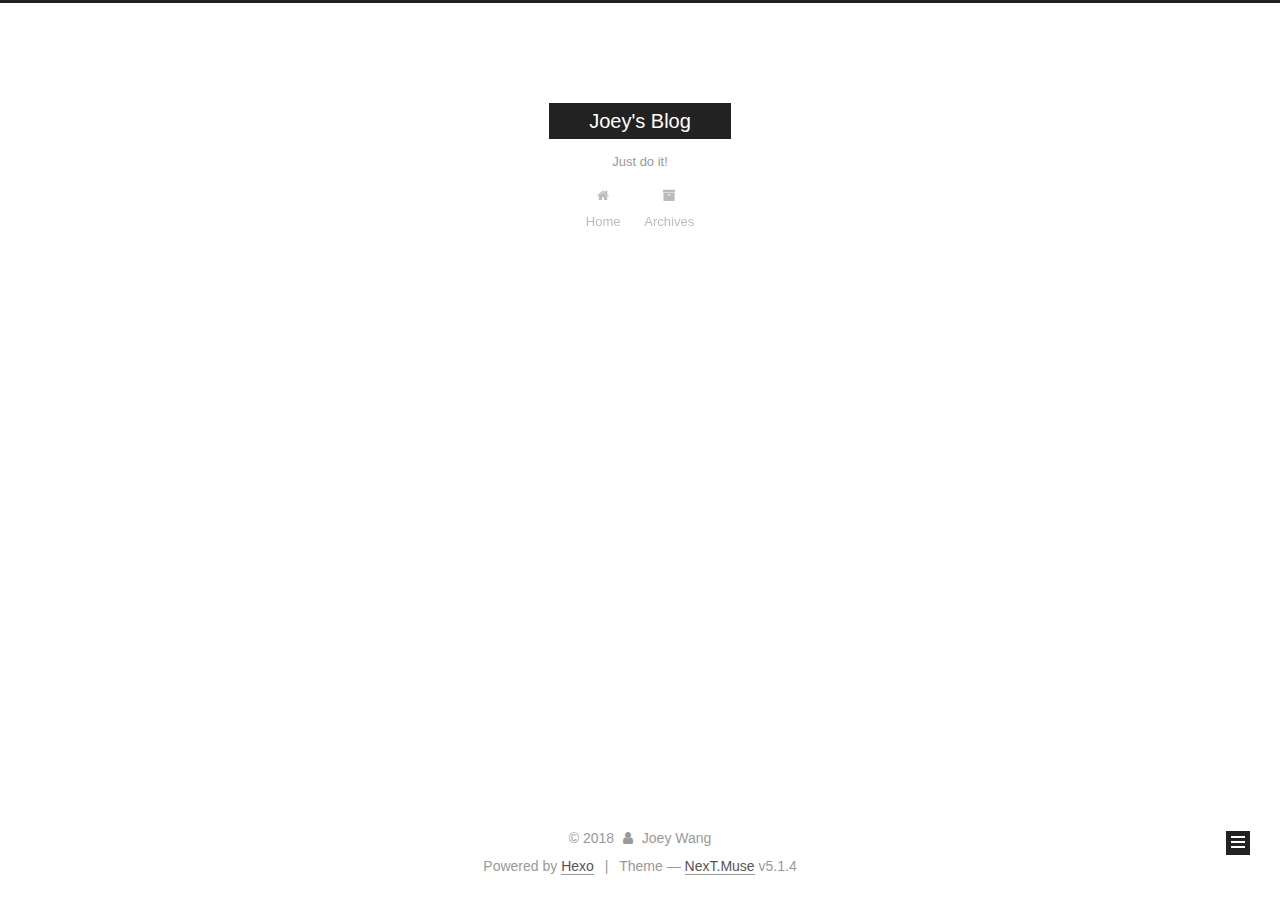
<file: archives/2018/06/index.html>
<!DOCTYPE html>



  


<html class="theme-next muse use-motion" lang="Chinese">
<head>
  <meta charset="UTF-8"/>
<meta http-equiv="X-UA-Compatible" content="IE=edge" />
<meta name="viewport" content="width=device-width, initial-scale=1, maximum-scale=1"/>
<meta name="theme-color" content="#222">









<meta http-equiv="Cache-Control" content="no-transform" />
<meta http-equiv="Cache-Control" content="no-siteapp" />
















  
  
  <link href="/lib/fancybox/source/jquery.fancybox.css?v=2.1.5" rel="stylesheet" type="text/css" />







<link href="/lib/font-awesome/css/font-awesome.min.css?v=4.6.2" rel="stylesheet" type="text/css" />

<link href="/css/main.css?v=5.1.4" rel="stylesheet" type="text/css" />


  <link rel="apple-touch-icon" sizes="180x180" href="/images/apple-touch-icon-next.png?v=5.1.4">


  <link rel="icon" type="image/png" sizes="32x32" href="/images/favicon-32x32-next.png?v=5.1.4">


  <link rel="icon" type="image/png" sizes="16x16" href="/images/favicon-16x16-next.png?v=5.1.4">


  <link rel="mask-icon" href="/images/logo.svg?v=5.1.4" color="#222">





  <meta name="keywords" content="Hexo, NexT" />





  <link rel="alternate" href="/atom.xml" title="Joey's Blog" type="application/atom+xml" />






<meta name="keywords" content="Python Kubernetes">
<meta property="og:type" content="website">
<meta property="og:title" content="Joey&#39;s Blog">
<meta property="og:url" content="http://joeywang.cn/archives/2018/06/index.html">
<meta property="og:site_name" content="Joey&#39;s Blog">
<meta property="og:locale" content="Chinese">
<meta name="twitter:card" content="summary">
<meta name="twitter:title" content="Joey&#39;s Blog">



<script type="text/javascript" id="hexo.configurations">
  var NexT = window.NexT || {};
  var CONFIG = {
    root: '/',
    scheme: 'Muse',
    version: '5.1.4',
    sidebar: {"position":"left","display":"post","offset":12,"b2t":false,"scrollpercent":false,"onmobile":false},
    fancybox: true,
    tabs: true,
    motion: {"enable":true,"async":false,"transition":{"post_block":"fadeIn","post_header":"slideDownIn","post_body":"slideDownIn","coll_header":"slideLeftIn","sidebar":"slideUpIn"}},
    duoshuo: {
      userId: '0',
      author: 'Author'
    },
    algolia: {
      applicationID: '',
      apiKey: '',
      indexName: '',
      hits: {"per_page":10},
      labels: {"input_placeholder":"Search for Posts","hits_empty":"We didn't find any results for the search: ${query}","hits_stats":"${hits} results found in ${time} ms"}
    }
  };
</script>



  <link rel="canonical" href="http://joeywang.cn/archives/2018/06/"/>





  <title>Archive | Joey's Blog</title>
  








</head>

<body itemscope itemtype="http://schema.org/WebPage" lang="Chinese">

  
  
    
  

  <div class="container sidebar-position-left page-archive">
    <div class="headband"></div>

    <header id="header" class="header" itemscope itemtype="http://schema.org/WPHeader">
      <div class="header-inner"><div class="site-brand-wrapper">
  <div class="site-meta ">
    

    <div class="custom-logo-site-title">
      <a href="/"  class="brand" rel="start">
        <span class="logo-line-before"><i></i></span>
        <span class="site-title">Joey's Blog</span>
        <span class="logo-line-after"><i></i></span>
      </a>
    </div>
      
        <p class="site-subtitle">Just do it!</p>
      
  </div>

  <div class="site-nav-toggle">
    <button>
      <span class="btn-bar"></span>
      <span class="btn-bar"></span>
      <span class="btn-bar"></span>
    </button>
  </div>
</div>

<nav class="site-nav">
  

  
    <ul id="menu" class="menu">
      
        
        <li class="menu-item menu-item-home">
          <a href="/" rel="section">
            
              <i class="menu-item-icon fa fa-fw fa-home"></i> <br />
            
            Home
          </a>
        </li>
      
        
        <li class="menu-item menu-item-archives">
          <a href="/archives/" rel="section">
            
              <i class="menu-item-icon fa fa-fw fa-archive"></i> <br />
            
            Archives
          </a>
        </li>
      

      
    </ul>
  

  
</nav>



 </div>
    </header>

    <main id="main" class="main">
      <div class="main-inner">
        <div class="content-wrap">
          <div id="content" class="content">
            

  
  
  
  <div class="post-block archive">
    <div id="posts" class="posts-collapse">
      <span class="archive-move-on"></span>

      <span class="archive-page-counter">
        
        
        
          
        
        Um..! 2 posts in total. Keep on posting.
      </span>

      

        
        
        

        
          
          <div class="collection-title">
            <h1 class="archive-year" id="archive-year-2018">2018</h1>
          </div>
        
        

        

  <article class="post post-type-normal" itemscope itemtype="http://schema.org/Article">
    <header class="post-header">

      <h2 class="post-title">
        
            <a class="post-title-link" href="/2018/06/04/new-article/" itemprop="url">
              
                <span itemprop="name">new article</span>
              
            </a>
        
      </h2>

      <div class="post-meta">
        <time class="post-time" itemprop="dateCreated"
              datetime="2018-06-04T10:39:28-04:00"
              content="2018-06-04" >
          06-04
        </time>
      </div>

    </header>
  </article>



      

        
        
        

        
        

        

  <article class="post post-type-normal" itemscope itemtype="http://schema.org/Article">
    <header class="post-header">

      <h2 class="post-title">
        
            <a class="post-title-link" href="/2018/06/04/hello-world/" itemprop="url">
              
                <span itemprop="name">Hello World</span>
              
            </a>
        
      </h2>

      <div class="post-meta">
        <time class="post-time" itemprop="dateCreated"
              datetime="2018-06-04T09:00:07-04:00"
              content="2018-06-04" >
          06-04
        </time>
      </div>

    </header>
  </article>



      

    </div>
  </div>
  
  
  

  



          </div>
          


          

        </div>
        
          
  
  <div class="sidebar-toggle">
    <div class="sidebar-toggle-line-wrap">
      <span class="sidebar-toggle-line sidebar-toggle-line-first"></span>
      <span class="sidebar-toggle-line sidebar-toggle-line-middle"></span>
      <span class="sidebar-toggle-line sidebar-toggle-line-last"></span>
    </div>
  </div>

  <aside id="sidebar" class="sidebar">
    
    <div class="sidebar-inner">

      

      

      <section class="site-overview-wrap sidebar-panel sidebar-panel-active">
        <div class="site-overview">
          <div class="site-author motion-element" itemprop="author" itemscope itemtype="http://schema.org/Person">
            
              <p class="site-author-name" itemprop="name">Joey Wang</p>
              <p class="site-description motion-element" itemprop="description"></p>
          </div>

          <nav class="site-state motion-element">

            
              <div class="site-state-item site-state-posts">
              
                <a href="/archives/">
              
                  <span class="site-state-item-count">2</span>
                  <span class="site-state-item-name">posts</span>
                </a>
              </div>
            

            

            

          </nav>

          
            <div class="feed-link motion-element">
              <a href="/atom.xml" rel="alternate">
                <i class="fa fa-rss"></i>
                RSS
              </a>
            </div>
          

          

          
          

          
          

          

        </div>
      </section>

      

      

    </div>
  </aside>


        
      </div>
    </main>

    <footer id="footer" class="footer">
      <div class="footer-inner">
        <div class="copyright">&copy; <span itemprop="copyrightYear">2018</span>
  <span class="with-love">
    <i class="fa fa-user"></i>
  </span>
  <span class="author" itemprop="copyrightHolder">Joey Wang</span>

  
</div>


  <div class="powered-by">Powered by <a class="theme-link" target="_blank" href="https://hexo.io">Hexo</a></div>



  <span class="post-meta-divider">|</span>



  <div class="theme-info">Theme &mdash; <a class="theme-link" target="_blank" href="https://github.com/iissnan/hexo-theme-next">NexT.Muse</a> v5.1.4</div>




        







        
      </div>
    </footer>

    
      <div class="back-to-top">
        <i class="fa fa-arrow-up"></i>
        
      </div>
    

    

  </div>

  

<script type="text/javascript">
  if (Object.prototype.toString.call(window.Promise) !== '[object Function]') {
    window.Promise = null;
  }
</script>









  












  
  
    <script type="text/javascript" src="/lib/jquery/index.js?v=2.1.3"></script>
  

  
  
    <script type="text/javascript" src="/lib/fastclick/lib/fastclick.min.js?v=1.0.6"></script>
  

  
  
    <script type="text/javascript" src="/lib/jquery_lazyload/jquery.lazyload.js?v=1.9.7"></script>
  

  
  
    <script type="text/javascript" src="/lib/velocity/velocity.min.js?v=1.2.1"></script>
  

  
  
    <script type="text/javascript" src="/lib/velocity/velocity.ui.min.js?v=1.2.1"></script>
  

  
  
    <script type="text/javascript" src="/lib/fancybox/source/jquery.fancybox.pack.js?v=2.1.5"></script>
  


  


  <script type="text/javascript" src="/js/src/utils.js?v=5.1.4"></script>

  <script type="text/javascript" src="/js/src/motion.js?v=5.1.4"></script>



  
  

  

  


  <script type="text/javascript" src="/js/src/bootstrap.js?v=5.1.4"></script>



  


  




	





  





  












  





  

  

  

  
  

  

  

  

</body>
</html>
</file>
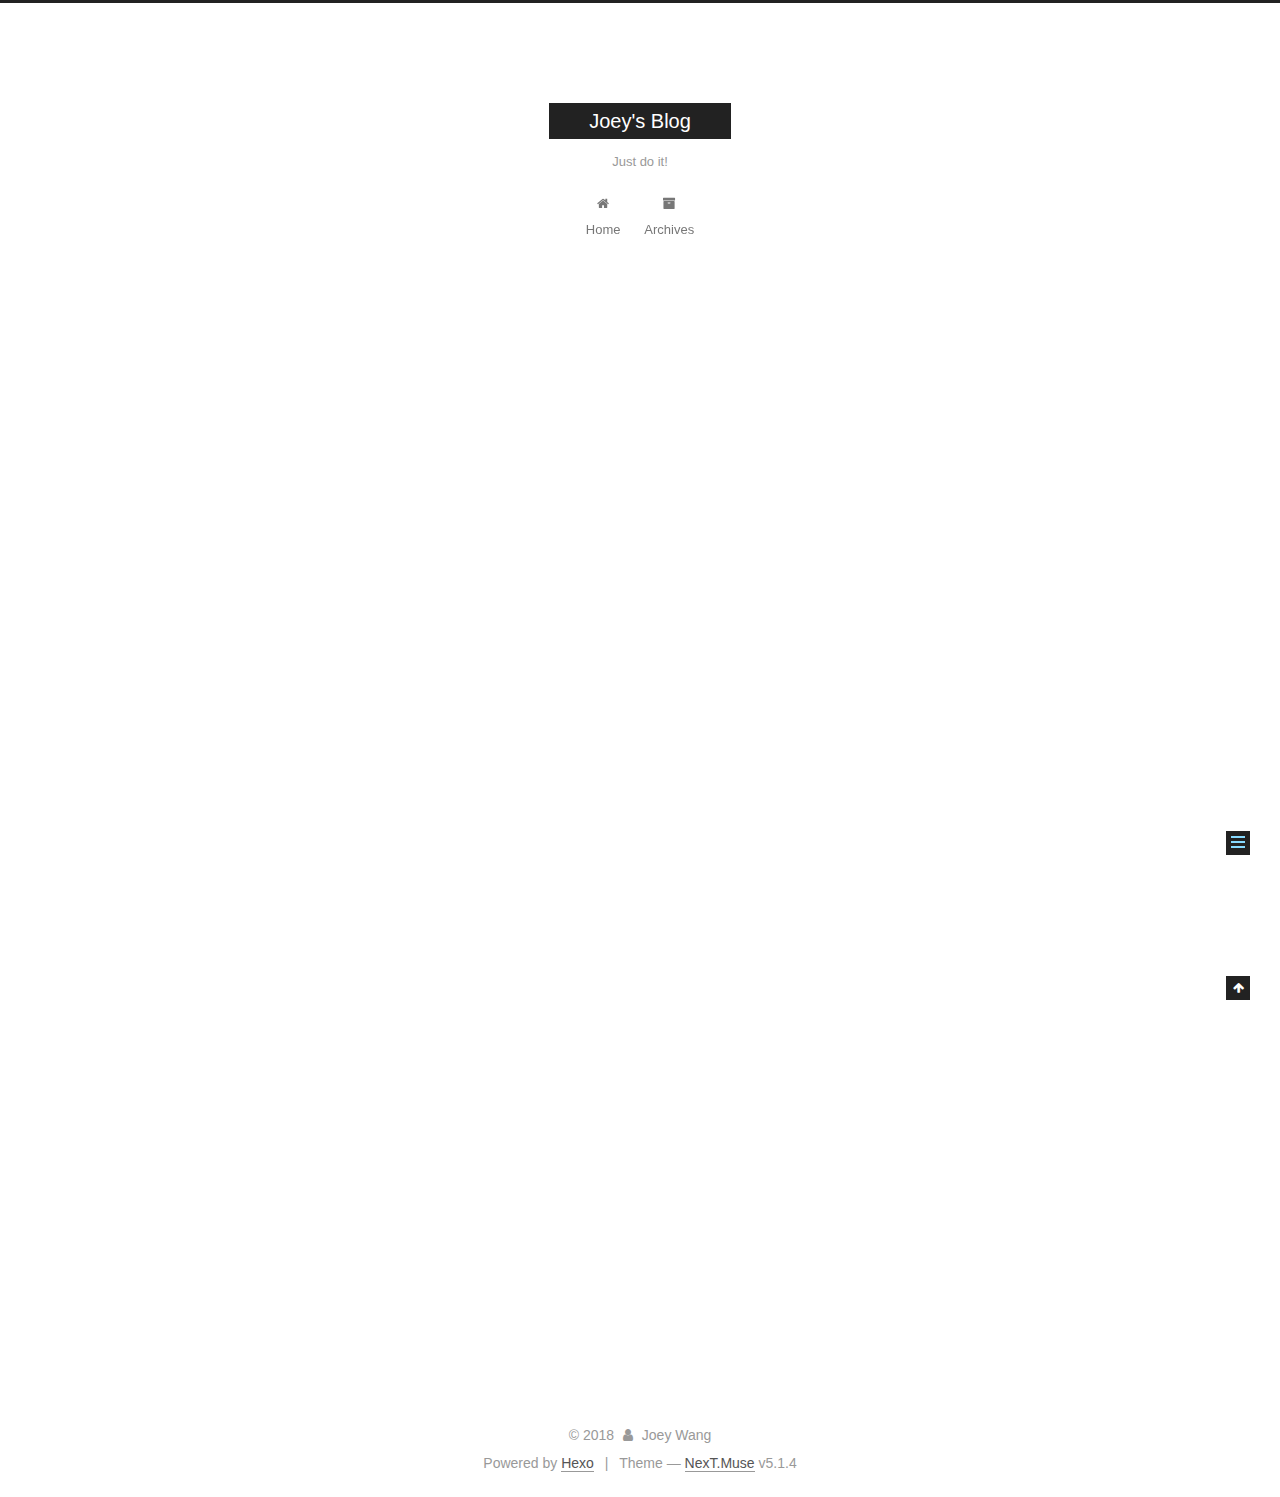
<file: 2018/06/04/hello-world/index.html>
<!DOCTYPE html>



  


<html class="theme-next muse use-motion" lang="Chinese">
<head>
  <meta charset="UTF-8"/>
<meta http-equiv="X-UA-Compatible" content="IE=edge" />
<meta name="viewport" content="width=device-width, initial-scale=1, maximum-scale=1"/>
<meta name="theme-color" content="#222">









<meta http-equiv="Cache-Control" content="no-transform" />
<meta http-equiv="Cache-Control" content="no-siteapp" />
















  
  
  <link href="/lib/fancybox/source/jquery.fancybox.css?v=2.1.5" rel="stylesheet" type="text/css" />







<link href="/lib/font-awesome/css/font-awesome.min.css?v=4.6.2" rel="stylesheet" type="text/css" />

<link href="/css/main.css?v=5.1.4" rel="stylesheet" type="text/css" />


  <link rel="apple-touch-icon" sizes="180x180" href="/images/apple-touch-icon-next.png?v=5.1.4">


  <link rel="icon" type="image/png" sizes="32x32" href="/images/favicon-32x32-next.png?v=5.1.4">


  <link rel="icon" type="image/png" sizes="16x16" href="/images/favicon-16x16-next.png?v=5.1.4">


  <link rel="mask-icon" href="/images/logo.svg?v=5.1.4" color="#222">





  <meta name="keywords" content="Hexo, NexT" />





  <link rel="alternate" href="/atom.xml" title="Joey's Blog" type="application/atom+xml" />






<meta name="description" content="Welcome to Hexo! This is your very first post. Check documentation for more info. If you get any problems when using Hexo, you can find the answer in troubleshooting or you can ask me on GitHub. Quick">
<meta name="keywords" content="Python Kubernetes">
<meta property="og:type" content="article">
<meta property="og:title" content="Hello World">
<meta property="og:url" content="http://joeywang.cn/2018/06/04/hello-world/index.html">
<meta property="og:site_name" content="Joey&#39;s Blog">
<meta property="og:description" content="Welcome to Hexo! This is your very first post. Check documentation for more info. If you get any problems when using Hexo, you can find the answer in troubleshooting or you can ask me on GitHub. Quick">
<meta property="og:locale" content="Chinese">
<meta property="og:updated_time" content="2018-06-04T13:00:07.447Z">
<meta name="twitter:card" content="summary">
<meta name="twitter:title" content="Hello World">
<meta name="twitter:description" content="Welcome to Hexo! This is your very first post. Check documentation for more info. If you get any problems when using Hexo, you can find the answer in troubleshooting or you can ask me on GitHub. Quick">



<script type="text/javascript" id="hexo.configurations">
  var NexT = window.NexT || {};
  var CONFIG = {
    root: '/',
    scheme: 'Muse',
    version: '5.1.4',
    sidebar: {"position":"left","display":"post","offset":12,"b2t":false,"scrollpercent":false,"onmobile":false},
    fancybox: true,
    tabs: true,
    motion: {"enable":true,"async":false,"transition":{"post_block":"fadeIn","post_header":"slideDownIn","post_body":"slideDownIn","coll_header":"slideLeftIn","sidebar":"slideUpIn"}},
    duoshuo: {
      userId: '0',
      author: 'Author'
    },
    algolia: {
      applicationID: '',
      apiKey: '',
      indexName: '',
      hits: {"per_page":10},
      labels: {"input_placeholder":"Search for Posts","hits_empty":"We didn't find any results for the search: ${query}","hits_stats":"${hits} results found in ${time} ms"}
    }
  };
</script>



  <link rel="canonical" href="http://joeywang.cn/2018/06/04/hello-world/"/>





  <title>Hello World | Joey's Blog</title>
  








</head>

<body itemscope itemtype="http://schema.org/WebPage" lang="Chinese">

  
  
    
  

  <div class="container sidebar-position-left page-post-detail">
    <div class="headband"></div>

    <header id="header" class="header" itemscope itemtype="http://schema.org/WPHeader">
      <div class="header-inner"><div class="site-brand-wrapper">
  <div class="site-meta ">
    

    <div class="custom-logo-site-title">
      <a href="/"  class="brand" rel="start">
        <span class="logo-line-before"><i></i></span>
        <span class="site-title">Joey's Blog</span>
        <span class="logo-line-after"><i></i></span>
      </a>
    </div>
      
        <p class="site-subtitle">Just do it!</p>
      
  </div>

  <div class="site-nav-toggle">
    <button>
      <span class="btn-bar"></span>
      <span class="btn-bar"></span>
      <span class="btn-bar"></span>
    </button>
  </div>
</div>

<nav class="site-nav">
  

  
    <ul id="menu" class="menu">
      
        
        <li class="menu-item menu-item-home">
          <a href="/" rel="section">
            
              <i class="menu-item-icon fa fa-fw fa-home"></i> <br />
            
            Home
          </a>
        </li>
      
        
        <li class="menu-item menu-item-archives">
          <a href="/archives/" rel="section">
            
              <i class="menu-item-icon fa fa-fw fa-archive"></i> <br />
            
            Archives
          </a>
        </li>
      

      
    </ul>
  

  
</nav>



 </div>
    </header>

    <main id="main" class="main">
      <div class="main-inner">
        <div class="content-wrap">
          <div id="content" class="content">
            

  <div id="posts" class="posts-expand">
    

  

  
  
  

  <article class="post post-type-normal" itemscope itemtype="http://schema.org/Article">
  
  
  
  <div class="post-block">
    <link itemprop="mainEntityOfPage" href="http://joeywang.cn/2018/06/04/hello-world/">

    <span hidden itemprop="author" itemscope itemtype="http://schema.org/Person">
      <meta itemprop="name" content="Joey Wang">
      <meta itemprop="description" content="">
      <meta itemprop="image" content="/images/avatar.gif">
    </span>

    <span hidden itemprop="publisher" itemscope itemtype="http://schema.org/Organization">
      <meta itemprop="name" content="Joey's Blog">
    </span>

    
      <header class="post-header">

        
        
          <h1 class="post-title" itemprop="name headline">Hello World</h1>
        

        <div class="post-meta">
          <span class="post-time">
            
              <span class="post-meta-item-icon">
                <i class="fa fa-calendar-o"></i>
              </span>
              
                <span class="post-meta-item-text">Posted on</span>
              
              <time title="Post created" itemprop="dateCreated datePublished" datetime="2018-06-04T09:00:07-04:00">
                2018-06-04
              </time>
            

            

            
          </span>

          

          
            
          

          
          

          

          

          

        </div>
      </header>
    

    
    
    
    <div class="post-body" itemprop="articleBody">

      
      

      
        <p>Welcome to <a href="https://hexo.io/" target="_blank" rel="noopener">Hexo</a>! This is your very first post. Check <a href="https://hexo.io/docs/" target="_blank" rel="noopener">documentation</a> for more info. If you get any problems when using Hexo, you can find the answer in <a href="https://hexo.io/docs/troubleshooting.html" target="_blank" rel="noopener">troubleshooting</a> or you can ask me on <a href="https://github.com/hexojs/hexo/issues" target="_blank" rel="noopener">GitHub</a>.</p>
<h2 id="Quick-Start"><a href="#Quick-Start" class="headerlink" title="Quick Start"></a>Quick Start</h2><h3 id="Create-a-new-post"><a href="#Create-a-new-post" class="headerlink" title="Create a new post"></a>Create a new post</h3><figure class="highlight bash"><table><tr><td class="gutter"><pre><span class="line">1</span><br></pre></td><td class="code"><pre><span class="line">$ hexo new <span class="string">"My New Post"</span></span><br></pre></td></tr></table></figure>
<p>More info: <a href="https://hexo.io/docs/writing.html" target="_blank" rel="noopener">Writing</a></p>
<h3 id="Run-server"><a href="#Run-server" class="headerlink" title="Run server"></a>Run server</h3><figure class="highlight bash"><table><tr><td class="gutter"><pre><span class="line">1</span><br></pre></td><td class="code"><pre><span class="line">$ hexo server</span><br></pre></td></tr></table></figure>
<p>More info: <a href="https://hexo.io/docs/server.html" target="_blank" rel="noopener">Server</a></p>
<h3 id="Generate-static-files"><a href="#Generate-static-files" class="headerlink" title="Generate static files"></a>Generate static files</h3><figure class="highlight bash"><table><tr><td class="gutter"><pre><span class="line">1</span><br></pre></td><td class="code"><pre><span class="line">$ hexo generate</span><br></pre></td></tr></table></figure>
<p>More info: <a href="https://hexo.io/docs/generating.html" target="_blank" rel="noopener">Generating</a></p>
<h3 id="Deploy-to-remote-sites"><a href="#Deploy-to-remote-sites" class="headerlink" title="Deploy to remote sites"></a>Deploy to remote sites</h3><figure class="highlight bash"><table><tr><td class="gutter"><pre><span class="line">1</span><br></pre></td><td class="code"><pre><span class="line">$ hexo deploy</span><br></pre></td></tr></table></figure>
<p>More info: <a href="https://hexo.io/docs/deployment.html" target="_blank" rel="noopener">Deployment</a></p>

      
    </div>
    
    
    

    

    

    

    <footer class="post-footer">
      

      
      
      

      
        <div class="post-nav">
          <div class="post-nav-next post-nav-item">
            
          </div>

          <span class="post-nav-divider"></span>

          <div class="post-nav-prev post-nav-item">
            
              <a href="/2018/06/09/new-article/" rel="prev" title="test">
                test <i class="fa fa-chevron-right"></i>
              </a>
            
          </div>
        </div>
      

      
      
    </footer>
  </div>
  
  
  
  </article>



    <div class="post-spread">
      
    </div>
  </div>


          </div>
          


          

  



        </div>
        
          
  
  <div class="sidebar-toggle">
    <div class="sidebar-toggle-line-wrap">
      <span class="sidebar-toggle-line sidebar-toggle-line-first"></span>
      <span class="sidebar-toggle-line sidebar-toggle-line-middle"></span>
      <span class="sidebar-toggle-line sidebar-toggle-line-last"></span>
    </div>
  </div>

  <aside id="sidebar" class="sidebar">
    
    <div class="sidebar-inner">

      

      
        <ul class="sidebar-nav motion-element">
          <li class="sidebar-nav-toc sidebar-nav-active" data-target="post-toc-wrap">
            Table of Contents
          </li>
          <li class="sidebar-nav-overview" data-target="site-overview-wrap">
            Overview
          </li>
        </ul>
      

      <section class="site-overview-wrap sidebar-panel">
        <div class="site-overview">
          <div class="site-author motion-element" itemprop="author" itemscope itemtype="http://schema.org/Person">
            
              <p class="site-author-name" itemprop="name">Joey Wang</p>
              <p class="site-description motion-element" itemprop="description"></p>
          </div>

          <nav class="site-state motion-element">

            
              <div class="site-state-item site-state-posts">
              
                <a href="/archives/">
              
                  <span class="site-state-item-count">2</span>
                  <span class="site-state-item-name">posts</span>
                </a>
              </div>
            

            

            
              
              
              <div class="site-state-item site-state-tags">
                
                  <span class="site-state-item-count">1</span>
                  <span class="site-state-item-name">tags</span>
                
              </div>
            

          </nav>

          
            <div class="feed-link motion-element">
              <a href="/atom.xml" rel="alternate">
                <i class="fa fa-rss"></i>
                RSS
              </a>
            </div>
          

          

          
          

          
          

          

        </div>
      </section>

      
      <!--noindex-->
        <section class="post-toc-wrap motion-element sidebar-panel sidebar-panel-active">
          <div class="post-toc">

            
              
            

            
              <div class="post-toc-content"><ol class="nav"><li class="nav-item nav-level-2"><a class="nav-link" href="#Quick-Start"><span class="nav-number">1.</span> <span class="nav-text">Quick Start</span></a><ol class="nav-child"><li class="nav-item nav-level-3"><a class="nav-link" href="#Create-a-new-post"><span class="nav-number">1.1.</span> <span class="nav-text">Create a new post</span></a></li><li class="nav-item nav-level-3"><a class="nav-link" href="#Run-server"><span class="nav-number">1.2.</span> <span class="nav-text">Run server</span></a></li><li class="nav-item nav-level-3"><a class="nav-link" href="#Generate-static-files"><span class="nav-number">1.3.</span> <span class="nav-text">Generate static files</span></a></li><li class="nav-item nav-level-3"><a class="nav-link" href="#Deploy-to-remote-sites"><span class="nav-number">1.4.</span> <span class="nav-text">Deploy to remote sites</span></a></li></ol></li></ol></div>
            

          </div>
        </section>
      <!--/noindex-->
      

      

    </div>
  </aside>


        
      </div>
    </main>

    <footer id="footer" class="footer">
      <div class="footer-inner">
        <div class="copyright">&copy; <span itemprop="copyrightYear">2018</span>
  <span class="with-love">
    <i class="fa fa-user"></i>
  </span>
  <span class="author" itemprop="copyrightHolder">Joey Wang</span>

  
</div>


  <div class="powered-by">Powered by <a class="theme-link" target="_blank" href="https://hexo.io">Hexo</a></div>



  <span class="post-meta-divider">|</span>



  <div class="theme-info">Theme &mdash; <a class="theme-link" target="_blank" href="https://github.com/iissnan/hexo-theme-next">NexT.Muse</a> v5.1.4</div>




        







        
      </div>
    </footer>

    
      <div class="back-to-top">
        <i class="fa fa-arrow-up"></i>
        
      </div>
    

    

  </div>

  

<script type="text/javascript">
  if (Object.prototype.toString.call(window.Promise) !== '[object Function]') {
    window.Promise = null;
  }
</script>









  












  
  
    <script type="text/javascript" src="/lib/jquery/index.js?v=2.1.3"></script>
  

  
  
    <script type="text/javascript" src="/lib/fastclick/lib/fastclick.min.js?v=1.0.6"></script>
  

  
  
    <script type="text/javascript" src="/lib/jquery_lazyload/jquery.lazyload.js?v=1.9.7"></script>
  

  
  
    <script type="text/javascript" src="/lib/velocity/velocity.min.js?v=1.2.1"></script>
  

  
  
    <script type="text/javascript" src="/lib/velocity/velocity.ui.min.js?v=1.2.1"></script>
  

  
  
    <script type="text/javascript" src="/lib/fancybox/source/jquery.fancybox.pack.js?v=2.1.5"></script>
  


  


  <script type="text/javascript" src="/js/src/utils.js?v=5.1.4"></script>

  <script type="text/javascript" src="/js/src/motion.js?v=5.1.4"></script>



  
  

  
  <script type="text/javascript" src="/js/src/scrollspy.js?v=5.1.4"></script>
<script type="text/javascript" src="/js/src/post-details.js?v=5.1.4"></script>



  


  <script type="text/javascript" src="/js/src/bootstrap.js?v=5.1.4"></script>



  


  




	





  





  












  





  

  

  

  
  

  

  

  

</body>
</html>
</file>
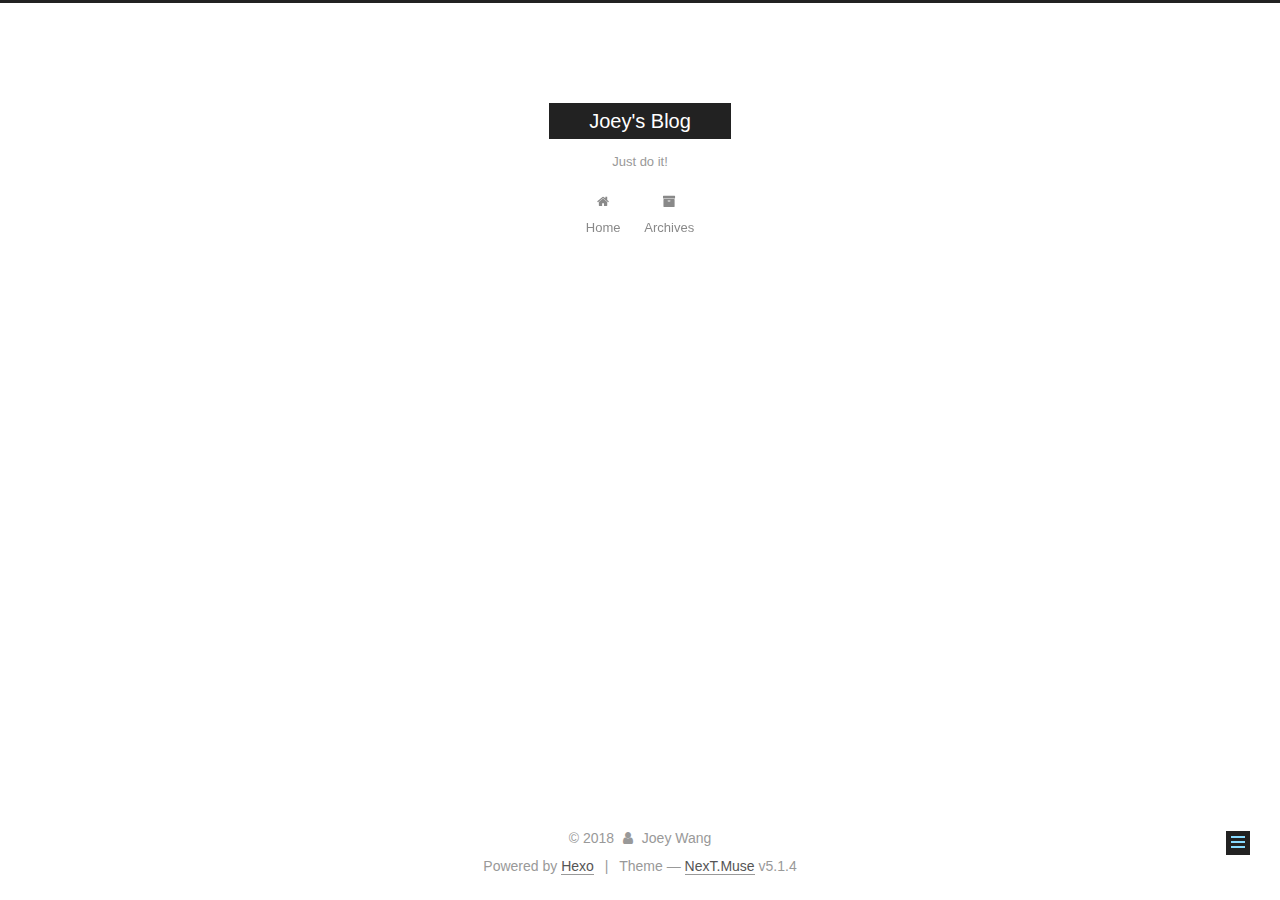
<file: 2018/06/04/new-article/index.html>
<!DOCTYPE html>



  


<html class="theme-next muse use-motion" lang="Chinese">
<head>
  <meta charset="UTF-8"/>
<meta http-equiv="X-UA-Compatible" content="IE=edge" />
<meta name="viewport" content="width=device-width, initial-scale=1, maximum-scale=1"/>
<meta name="theme-color" content="#222">









<meta http-equiv="Cache-Control" content="no-transform" />
<meta http-equiv="Cache-Control" content="no-siteapp" />
















  
  
  <link href="/lib/fancybox/source/jquery.fancybox.css?v=2.1.5" rel="stylesheet" type="text/css" />







<link href="/lib/font-awesome/css/font-awesome.min.css?v=4.6.2" rel="stylesheet" type="text/css" />

<link href="/css/main.css?v=5.1.4" rel="stylesheet" type="text/css" />


  <link rel="apple-touch-icon" sizes="180x180" href="/images/apple-touch-icon-next.png?v=5.1.4">


  <link rel="icon" type="image/png" sizes="32x32" href="/images/favicon-32x32-next.png?v=5.1.4">


  <link rel="icon" type="image/png" sizes="16x16" href="/images/favicon-16x16-next.png?v=5.1.4">


  <link rel="mask-icon" href="/images/logo.svg?v=5.1.4" color="#222">





  <meta name="keywords" content="Hexo, NexT" />




  


  <link rel="alternate" href="/atom.xml" title="Joey's Blog" type="application/atom+xml" />






<meta name="keywords" content="Python Kubernetes">
<meta property="og:type" content="article">
<meta property="og:title" content="new article">
<meta property="og:url" content="http://joeywang.cn/2018/06/04/new-article/index.html">
<meta property="og:site_name" content="Joey&#39;s Blog">
<meta property="og:locale" content="Chinese">
<meta property="og:updated_time" content="2018-06-04T14:39:28.172Z">
<meta name="twitter:card" content="summary">
<meta name="twitter:title" content="new article">



<script type="text/javascript" id="hexo.configurations">
  var NexT = window.NexT || {};
  var CONFIG = {
    root: '/',
    scheme: 'Muse',
    version: '5.1.4',
    sidebar: {"position":"left","display":"post","offset":12,"b2t":false,"scrollpercent":false,"onmobile":false},
    fancybox: true,
    tabs: true,
    motion: {"enable":true,"async":false,"transition":{"post_block":"fadeIn","post_header":"slideDownIn","post_body":"slideDownIn","coll_header":"slideLeftIn","sidebar":"slideUpIn"}},
    duoshuo: {
      userId: '0',
      author: 'Author'
    },
    algolia: {
      applicationID: '',
      apiKey: '',
      indexName: '',
      hits: {"per_page":10},
      labels: {"input_placeholder":"Search for Posts","hits_empty":"We didn't find any results for the search: ${query}","hits_stats":"${hits} results found in ${time} ms"}
    }
  };
</script>



  <link rel="canonical" href="http://joeywang.cn/2018/06/04/new-article/"/>





  <title>new article | Joey's Blog</title>
  








</head>

<body itemscope itemtype="http://schema.org/WebPage" lang="Chinese">

  
  
    
  

  <div class="container sidebar-position-left page-post-detail">
    <div class="headband"></div>

    <header id="header" class="header" itemscope itemtype="http://schema.org/WPHeader">
      <div class="header-inner"><div class="site-brand-wrapper">
  <div class="site-meta ">
    

    <div class="custom-logo-site-title">
      <a href="/"  class="brand" rel="start">
        <span class="logo-line-before"><i></i></span>
        <span class="site-title">Joey's Blog</span>
        <span class="logo-line-after"><i></i></span>
      </a>
    </div>
      
        <p class="site-subtitle">Just do it!</p>
      
  </div>

  <div class="site-nav-toggle">
    <button>
      <span class="btn-bar"></span>
      <span class="btn-bar"></span>
      <span class="btn-bar"></span>
    </button>
  </div>
</div>

<nav class="site-nav">
  

  
    <ul id="menu" class="menu">
      
        
        <li class="menu-item menu-item-home">
          <a href="/" rel="section">
            
              <i class="menu-item-icon fa fa-fw fa-home"></i> <br />
            
            Home
          </a>
        </li>
      
        
        <li class="menu-item menu-item-archives">
          <a href="/archives/" rel="section">
            
              <i class="menu-item-icon fa fa-fw fa-archive"></i> <br />
            
            Archives
          </a>
        </li>
      

      
    </ul>
  

  
</nav>



 </div>
    </header>

    <main id="main" class="main">
      <div class="main-inner">
        <div class="content-wrap">
          <div id="content" class="content">
            

  <div id="posts" class="posts-expand">
    

  

  
  
  

  <article class="post post-type-normal" itemscope itemtype="http://schema.org/Article">
  
  
  
  <div class="post-block">
    <link itemprop="mainEntityOfPage" href="http://joeywang.cn/2018/06/04/new-article/">

    <span hidden itemprop="author" itemscope itemtype="http://schema.org/Person">
      <meta itemprop="name" content="Joey Wang">
      <meta itemprop="description" content="">
      <meta itemprop="image" content="/images/avatar.gif">
    </span>

    <span hidden itemprop="publisher" itemscope itemtype="http://schema.org/Organization">
      <meta itemprop="name" content="Joey's Blog">
    </span>

    
      <header class="post-header">

        
        
          <h1 class="post-title" itemprop="name headline">new article</h1>
        

        <div class="post-meta">
          <span class="post-time">
            
              <span class="post-meta-item-icon">
                <i class="fa fa-calendar-o"></i>
              </span>
              
                <span class="post-meta-item-text">Posted on</span>
              
              <time title="Post created" itemprop="dateCreated datePublished" datetime="2018-06-04T10:39:28-04:00">
                2018-06-04
              </time>
            

            

            
          </span>

          

          
            
          

          
          

          

          

          

        </div>
      </header>
    

    
    
    
    <div class="post-body" itemprop="articleBody">

      
      

      
        
      
    </div>
    
    
    

    

    

    

    <footer class="post-footer">
      

      
      
      

      
        <div class="post-nav">
          <div class="post-nav-next post-nav-item">
            
              <a href="/2018/06/04/hello-world/" rel="next" title="Hello World">
                <i class="fa fa-chevron-left"></i> Hello World
              </a>
            
          </div>

          <span class="post-nav-divider"></span>

          <div class="post-nav-prev post-nav-item">
            
          </div>
        </div>
      

      
      
    </footer>
  </div>
  
  
  
  </article>



    <div class="post-spread">
      
    </div>
  </div>


          </div>
          


          

  



        </div>
        
          
  
  <div class="sidebar-toggle">
    <div class="sidebar-toggle-line-wrap">
      <span class="sidebar-toggle-line sidebar-toggle-line-first"></span>
      <span class="sidebar-toggle-line sidebar-toggle-line-middle"></span>
      <span class="sidebar-toggle-line sidebar-toggle-line-last"></span>
    </div>
  </div>

  <aside id="sidebar" class="sidebar">
    
    <div class="sidebar-inner">

      

      

      <section class="site-overview-wrap sidebar-panel sidebar-panel-active">
        <div class="site-overview">
          <div class="site-author motion-element" itemprop="author" itemscope itemtype="http://schema.org/Person">
            
              <p class="site-author-name" itemprop="name">Joey Wang</p>
              <p class="site-description motion-element" itemprop="description"></p>
          </div>

          <nav class="site-state motion-element">

            
              <div class="site-state-item site-state-posts">
              
                <a href="/archives/">
              
                  <span class="site-state-item-count">2</span>
                  <span class="site-state-item-name">posts</span>
                </a>
              </div>
            

            

            

          </nav>

          
            <div class="feed-link motion-element">
              <a href="/atom.xml" rel="alternate">
                <i class="fa fa-rss"></i>
                RSS
              </a>
            </div>
          

          

          
          

          
          

          

        </div>
      </section>

      

      

    </div>
  </aside>


        
      </div>
    </main>

    <footer id="footer" class="footer">
      <div class="footer-inner">
        <div class="copyright">&copy; <span itemprop="copyrightYear">2018</span>
  <span class="with-love">
    <i class="fa fa-user"></i>
  </span>
  <span class="author" itemprop="copyrightHolder">Joey Wang</span>

  
</div>


  <div class="powered-by">Powered by <a class="theme-link" target="_blank" href="https://hexo.io">Hexo</a></div>



  <span class="post-meta-divider">|</span>



  <div class="theme-info">Theme &mdash; <a class="theme-link" target="_blank" href="https://github.com/iissnan/hexo-theme-next">NexT.Muse</a> v5.1.4</div>




        







        
      </div>
    </footer>

    
      <div class="back-to-top">
        <i class="fa fa-arrow-up"></i>
        
      </div>
    

    

  </div>

  

<script type="text/javascript">
  if (Object.prototype.toString.call(window.Promise) !== '[object Function]') {
    window.Promise = null;
  }
</script>









  












  
  
    <script type="text/javascript" src="/lib/jquery/index.js?v=2.1.3"></script>
  

  
  
    <script type="text/javascript" src="/lib/fastclick/lib/fastclick.min.js?v=1.0.6"></script>
  

  
  
    <script type="text/javascript" src="/lib/jquery_lazyload/jquery.lazyload.js?v=1.9.7"></script>
  

  
  
    <script type="text/javascript" src="/lib/velocity/velocity.min.js?v=1.2.1"></script>
  

  
  
    <script type="text/javascript" src="/lib/velocity/velocity.ui.min.js?v=1.2.1"></script>
  

  
  
    <script type="text/javascript" src="/lib/fancybox/source/jquery.fancybox.pack.js?v=2.1.5"></script>
  


  


  <script type="text/javascript" src="/js/src/utils.js?v=5.1.4"></script>

  <script type="text/javascript" src="/js/src/motion.js?v=5.1.4"></script>



  
  

  
  <script type="text/javascript" src="/js/src/scrollspy.js?v=5.1.4"></script>
<script type="text/javascript" src="/js/src/post-details.js?v=5.1.4"></script>



  


  <script type="text/javascript" src="/js/src/bootstrap.js?v=5.1.4"></script>



  


  




	





  





  












  





  

  

  

  
  

  

  

  

</body>
</html>
</file>
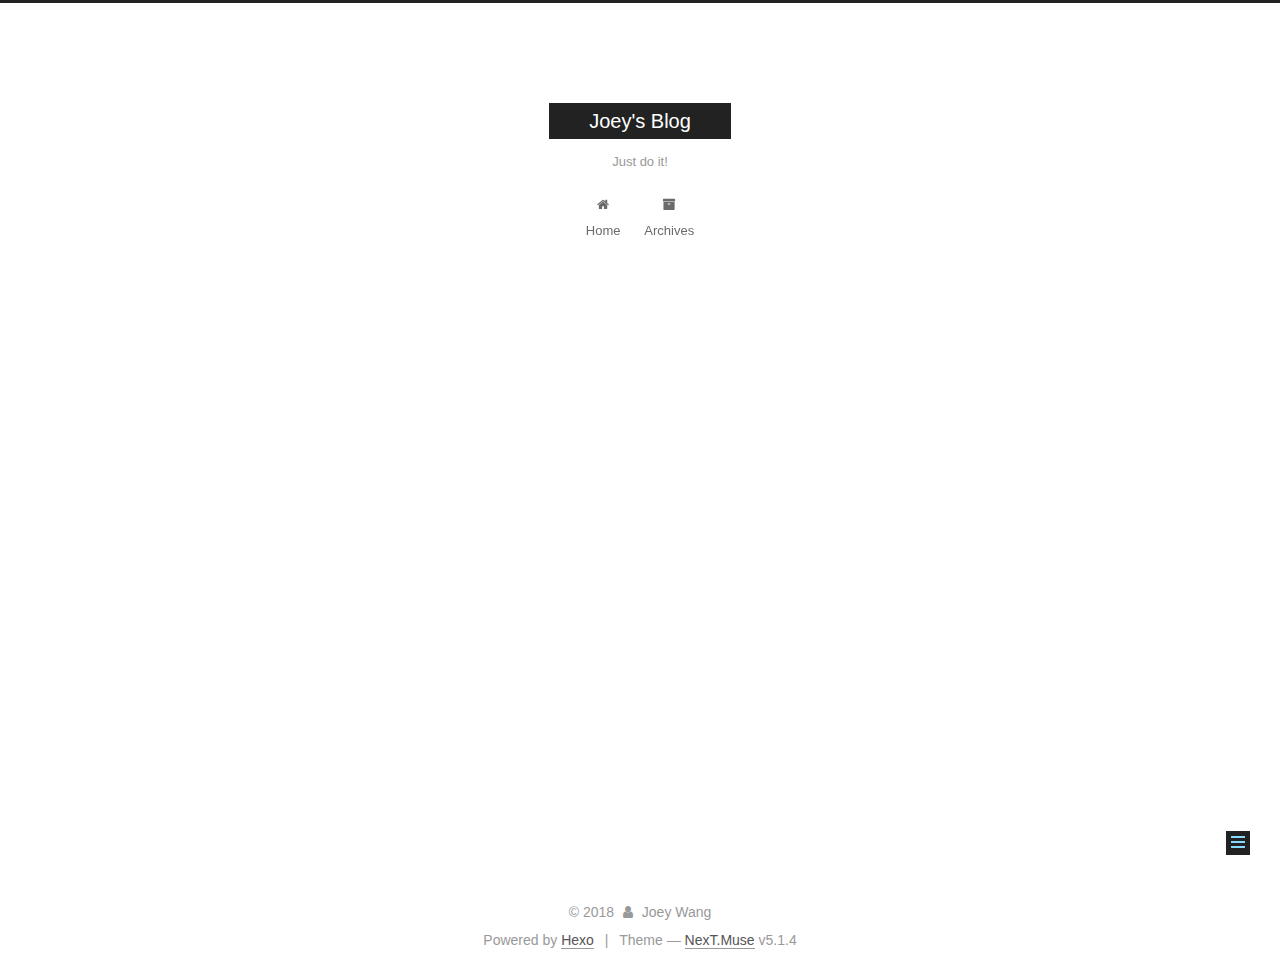
<file: 2018/06/09/new-article/index.html>
<!DOCTYPE html>



  


<html class="theme-next muse use-motion" lang="Chinese">
<head>
  <meta charset="UTF-8"/>
<meta http-equiv="X-UA-Compatible" content="IE=edge" />
<meta name="viewport" content="width=device-width, initial-scale=1, maximum-scale=1"/>
<meta name="theme-color" content="#222">









<meta http-equiv="Cache-Control" content="no-transform" />
<meta http-equiv="Cache-Control" content="no-siteapp" />
















  
  
  <link href="/lib/fancybox/source/jquery.fancybox.css?v=2.1.5" rel="stylesheet" type="text/css" />







<link href="/lib/font-awesome/css/font-awesome.min.css?v=4.6.2" rel="stylesheet" type="text/css" />

<link href="/css/main.css?v=5.1.4" rel="stylesheet" type="text/css" />


  <link rel="apple-touch-icon" sizes="180x180" href="/images/apple-touch-icon-next.png?v=5.1.4">


  <link rel="icon" type="image/png" sizes="32x32" href="/images/favicon-32x32-next.png?v=5.1.4">


  <link rel="icon" type="image/png" sizes="16x16" href="/images/favicon-16x16-next.png?v=5.1.4">


  <link rel="mask-icon" href="/images/logo.svg?v=5.1.4" color="#222">





  <meta name="keywords" content="test," />




  


  <link rel="alternate" href="/atom.xml" title="Joey's Blog" type="application/atom+xml" />






<meta name="description" content="Test###test 1$ hexo More info: Test">
<meta name="keywords" content="test">
<meta property="og:type" content="article">
<meta property="og:title" content="test">
<meta property="og:url" content="http://joeywang.cn/2018/06/09/new-article/index.html">
<meta property="og:site_name" content="Joey&#39;s Blog">
<meta property="og:description" content="Test###test 1$ hexo More info: Test">
<meta property="og:locale" content="Chinese">
<meta property="og:updated_time" content="2018-06-09T15:36:44.491Z">
<meta name="twitter:card" content="summary">
<meta name="twitter:title" content="test">
<meta name="twitter:description" content="Test###test 1$ hexo More info: Test">



<script type="text/javascript" id="hexo.configurations">
  var NexT = window.NexT || {};
  var CONFIG = {
    root: '/',
    scheme: 'Muse',
    version: '5.1.4',
    sidebar: {"position":"left","display":"post","offset":12,"b2t":false,"scrollpercent":false,"onmobile":false},
    fancybox: true,
    tabs: true,
    motion: {"enable":true,"async":false,"transition":{"post_block":"fadeIn","post_header":"slideDownIn","post_body":"slideDownIn","coll_header":"slideLeftIn","sidebar":"slideUpIn"}},
    duoshuo: {
      userId: '0',
      author: 'Author'
    },
    algolia: {
      applicationID: '',
      apiKey: '',
      indexName: '',
      hits: {"per_page":10},
      labels: {"input_placeholder":"Search for Posts","hits_empty":"We didn't find any results for the search: ${query}","hits_stats":"${hits} results found in ${time} ms"}
    }
  };
</script>



  <link rel="canonical" href="http://joeywang.cn/2018/06/09/new-article/"/>





  <title>test | Joey's Blog</title>
  








</head>

<body itemscope itemtype="http://schema.org/WebPage" lang="Chinese">

  
  
    
  

  <div class="container sidebar-position-left page-post-detail">
    <div class="headband"></div>

    <header id="header" class="header" itemscope itemtype="http://schema.org/WPHeader">
      <div class="header-inner"><div class="site-brand-wrapper">
  <div class="site-meta ">
    

    <div class="custom-logo-site-title">
      <a href="/"  class="brand" rel="start">
        <span class="logo-line-before"><i></i></span>
        <span class="site-title">Joey's Blog</span>
        <span class="logo-line-after"><i></i></span>
      </a>
    </div>
      
        <p class="site-subtitle">Just do it!</p>
      
  </div>

  <div class="site-nav-toggle">
    <button>
      <span class="btn-bar"></span>
      <span class="btn-bar"></span>
      <span class="btn-bar"></span>
    </button>
  </div>
</div>

<nav class="site-nav">
  

  
    <ul id="menu" class="menu">
      
        
        <li class="menu-item menu-item-home">
          <a href="/" rel="section">
            
              <i class="menu-item-icon fa fa-fw fa-home"></i> <br />
            
            Home
          </a>
        </li>
      
        
        <li class="menu-item menu-item-archives">
          <a href="/archives/" rel="section">
            
              <i class="menu-item-icon fa fa-fw fa-archive"></i> <br />
            
            Archives
          </a>
        </li>
      

      
    </ul>
  

  
</nav>



 </div>
    </header>

    <main id="main" class="main">
      <div class="main-inner">
        <div class="content-wrap">
          <div id="content" class="content">
            

  <div id="posts" class="posts-expand">
    

  

  
  
  

  <article class="post post-type-normal" itemscope itemtype="http://schema.org/Article">
  
  
  
  <div class="post-block">
    <link itemprop="mainEntityOfPage" href="http://joeywang.cn/2018/06/09/new-article/">

    <span hidden itemprop="author" itemscope itemtype="http://schema.org/Person">
      <meta itemprop="name" content="Joey Wang">
      <meta itemprop="description" content="">
      <meta itemprop="image" content="/images/avatar.gif">
    </span>

    <span hidden itemprop="publisher" itemscope itemtype="http://schema.org/Organization">
      <meta itemprop="name" content="Joey's Blog">
    </span>

    
      <header class="post-header">

        
        
          <h1 class="post-title" itemprop="name headline">test</h1>
        

        <div class="post-meta">
          <span class="post-time">
            
              <span class="post-meta-item-icon">
                <i class="fa fa-calendar-o"></i>
              </span>
              
                <span class="post-meta-item-text">Posted on</span>
              
              <time title="Post created" itemprop="dateCreated datePublished" datetime="2018-06-09T10:39:28-04:00">
                2018-06-09
              </time>
            

            

            
          </span>

          

          
            
          

          
          

          

          

          

        </div>
      </header>
    

    
    
    
    <div class="post-body" itemprop="articleBody">

      
      

      
        <h2 id="Test"><a href="#Test" class="headerlink" title="Test"></a>Test</h2><p>###test</p>
<figure class="highlight bash"><table><tr><td class="gutter"><pre><span class="line">1</span><br></pre></td><td class="code"><pre><span class="line">$ hexo</span><br></pre></td></tr></table></figure>
<p>More info: <a href="https://www.joeywang.cn" target="_blank" rel="noopener">Test</a></p>

      
    </div>
    
    
    

    

    

    

    <footer class="post-footer">
      
        <div class="post-tags">
          
            <a href="/tags/test/" rel="tag"># test</a>
          
        </div>
      

      
      
      

      
        <div class="post-nav">
          <div class="post-nav-next post-nav-item">
            
              <a href="/2018/06/04/hello-world/" rel="next" title="Hello World">
                <i class="fa fa-chevron-left"></i> Hello World
              </a>
            
          </div>

          <span class="post-nav-divider"></span>

          <div class="post-nav-prev post-nav-item">
            
          </div>
        </div>
      

      
      
    </footer>
  </div>
  
  
  
  </article>



    <div class="post-spread">
      
    </div>
  </div>


          </div>
          


          

  



        </div>
        
          
  
  <div class="sidebar-toggle">
    <div class="sidebar-toggle-line-wrap">
      <span class="sidebar-toggle-line sidebar-toggle-line-first"></span>
      <span class="sidebar-toggle-line sidebar-toggle-line-middle"></span>
      <span class="sidebar-toggle-line sidebar-toggle-line-last"></span>
    </div>
  </div>

  <aside id="sidebar" class="sidebar">
    
    <div class="sidebar-inner">

      

      
        <ul class="sidebar-nav motion-element">
          <li class="sidebar-nav-toc sidebar-nav-active" data-target="post-toc-wrap">
            Table of Contents
          </li>
          <li class="sidebar-nav-overview" data-target="site-overview-wrap">
            Overview
          </li>
        </ul>
      

      <section class="site-overview-wrap sidebar-panel">
        <div class="site-overview">
          <div class="site-author motion-element" itemprop="author" itemscope itemtype="http://schema.org/Person">
            
              <p class="site-author-name" itemprop="name">Joey Wang</p>
              <p class="site-description motion-element" itemprop="description"></p>
          </div>

          <nav class="site-state motion-element">

            
              <div class="site-state-item site-state-posts">
              
                <a href="/archives/">
              
                  <span class="site-state-item-count">2</span>
                  <span class="site-state-item-name">posts</span>
                </a>
              </div>
            

            

            
              
              
              <div class="site-state-item site-state-tags">
                
                  <span class="site-state-item-count">1</span>
                  <span class="site-state-item-name">tags</span>
                
              </div>
            

          </nav>

          
            <div class="feed-link motion-element">
              <a href="/atom.xml" rel="alternate">
                <i class="fa fa-rss"></i>
                RSS
              </a>
            </div>
          

          

          
          

          
          

          

        </div>
      </section>

      
      <!--noindex-->
        <section class="post-toc-wrap motion-element sidebar-panel sidebar-panel-active">
          <div class="post-toc">

            
              
            

            
              <div class="post-toc-content"><ol class="nav"><li class="nav-item nav-level-2"><a class="nav-link" href="#Test"><span class="nav-number">1.</span> <span class="nav-text">Test</span></a></li></ol></div>
            

          </div>
        </section>
      <!--/noindex-->
      

      

    </div>
  </aside>


        
      </div>
    </main>

    <footer id="footer" class="footer">
      <div class="footer-inner">
        <div class="copyright">&copy; <span itemprop="copyrightYear">2018</span>
  <span class="with-love">
    <i class="fa fa-user"></i>
  </span>
  <span class="author" itemprop="copyrightHolder">Joey Wang</span>

  
</div>


  <div class="powered-by">Powered by <a class="theme-link" target="_blank" href="https://hexo.io">Hexo</a></div>



  <span class="post-meta-divider">|</span>



  <div class="theme-info">Theme &mdash; <a class="theme-link" target="_blank" href="https://github.com/iissnan/hexo-theme-next">NexT.Muse</a> v5.1.4</div>




        







        
      </div>
    </footer>

    
      <div class="back-to-top">
        <i class="fa fa-arrow-up"></i>
        
      </div>
    

    

  </div>

  

<script type="text/javascript">
  if (Object.prototype.toString.call(window.Promise) !== '[object Function]') {
    window.Promise = null;
  }
</script>









  












  
  
    <script type="text/javascript" src="/lib/jquery/index.js?v=2.1.3"></script>
  

  
  
    <script type="text/javascript" src="/lib/fastclick/lib/fastclick.min.js?v=1.0.6"></script>
  

  
  
    <script type="text/javascript" src="/lib/jquery_lazyload/jquery.lazyload.js?v=1.9.7"></script>
  

  
  
    <script type="text/javascript" src="/lib/velocity/velocity.min.js?v=1.2.1"></script>
  

  
  
    <script type="text/javascript" src="/lib/velocity/velocity.ui.min.js?v=1.2.1"></script>
  

  
  
    <script type="text/javascript" src="/lib/fancybox/source/jquery.fancybox.pack.js?v=2.1.5"></script>
  


  


  <script type="text/javascript" src="/js/src/utils.js?v=5.1.4"></script>

  <script type="text/javascript" src="/js/src/motion.js?v=5.1.4"></script>



  
  

  
  <script type="text/javascript" src="/js/src/scrollspy.js?v=5.1.4"></script>
<script type="text/javascript" src="/js/src/post-details.js?v=5.1.4"></script>



  


  <script type="text/javascript" src="/js/src/bootstrap.js?v=5.1.4"></script>



  


  




	





  





  












  





  

  

  

  
  

  

  

  

</body>
</html>
</file>
<file: css/main.css>
/* normalize.css v3.0.2 | MIT License | git.io/normalize */
html {
  font-family: sans-serif; /* 1 */
  -ms-text-size-adjust: 100%; /* 2 */
  -webkit-text-size-adjust: 100%; /* 2 */
}
body {
  margin: 0;
}
article,
aside,
details,
figcaption,
figure,
footer,
header,
hgroup,
main,
menu,
nav,
section,
summary {
  display: block;
}
audio,
canvas,
progress,
video {
  display: inline-block; /* 1 */
  vertical-align: baseline; /* 2 */
}
audio:not([controls]) {
  display: none;
  height: 0;
}
[hidden],
template {
  display: none;
}
a {
  background-color: transparent;
}
a:active,
a:hover {
  outline: 0;
}
abbr[title] {
  border-bottom: 1px dotted;
}
b,
strong {
  font-weight: bold;
}
dfn {
  font-style: italic;
}
h1 {
  font-size: 2em;
  margin: 0.67em 0;
}
mark {
  background: #ff0;
  color: #000;
}
small {
  font-size: 80%;
}
sub,
sup {
  font-size: 75%;
  line-height: 0;
  position: relative;
  vertical-align: baseline;
}
sup {
  top: -0.5em;
}
sub {
  bottom: -0.25em;
}
img {
  border: 0;
}
svg:not(:root) {
  overflow: hidden;
}
figure {
  margin: 1em 40px;
}
hr {
  -moz-box-sizing: content-box;
  box-sizing: content-box;
  height: 0;
}
pre {
  overflow: auto;
}
code,
kbd,
pre,
samp {
  font-family: monospace, monospace;
  font-size: 1em;
}
button,
input,
optgroup,
select,
textarea {
  color: inherit; /* 1 */
  font: inherit; /* 2 */
  margin: 0; /* 3 */
}
button {
  overflow: visible;
}
button,
select {
  text-transform: none;
}
button,
html input[type="button"],
input[type="reset"],
input[type="submit"] {
  -webkit-appearance: button; /* 2 */
  cursor: pointer; /* 3 */
}
button[disabled],
html input[disabled] {
  cursor: default;
}
button::-moz-focus-inner,
input::-moz-focus-inner {
  border: 0;
  padding: 0;
}
input {
  line-height: normal;
}
input[type="checkbox"],
input[type="radio"] {
  box-sizing: border-box; /* 1 */
  padding: 0; /* 2 */
}
input[type="number"]::-webkit-inner-spin-button,
input[type="number"]::-webkit-outer-spin-button {
  height: auto;
}
input[type="search"] {
  -webkit-appearance: textfield; /* 1 */
  -moz-box-sizing: content-box;
  -webkit-box-sizing: content-box; /* 2 */
  box-sizing: content-box;
}
input[type="search"]::-webkit-search-cancel-button,
input[type="search"]::-webkit-search-decoration {
  -webkit-appearance: none;
}
fieldset {
  border: 1px solid #c0c0c0;
  margin: 0 2px;
  padding: 0.35em 0.625em 0.75em;
}
legend {
  border: 0; /* 1 */
  padding: 0; /* 2 */
}
textarea {
  overflow: auto;
}
optgroup {
  font-weight: bold;
}
table {
  border-collapse: collapse;
  border-spacing: 0;
}
td,
th {
  padding: 0;
}
::selection {
  background: #262a30;
  color: #fff;
}
body {
  position: relative;
  font-family: 'Lato', "PingFang SC", "Microsoft YaHei", sans-serif;
  font-size: 14px;
  line-height: 2;
  color: #555;
  background: #fff;
}
@media (max-width: 767px) {
  body {
    padding-right: 0 !important;
  }
}
@media (min-width: 768px) and (max-width: 991px) {
  body {
    padding-right: 0 !important;
  }
}
@media (min-width: 1600px) {
  body {
    font-size: 16px;
  }
}
h1,
h2,
h3,
h4,
h5,
h6 {
  margin: 0;
  padding: 0;
  font-weight: bold;
  line-height: 1.5;
  font-family: 'Lato', "PingFang SC", "Microsoft YaHei", sans-serif;
}
h2,
h3,
h4,
h5,
h6 {
  margin: 20px 0 15px;
}
h1 {
  font-size: 22px;
}
@media (max-width: 767px) {
  h1 {
    font-size: 18px;
  }
}
h2 {
  font-size: 20px;
}
@media (max-width: 767px) {
  h2 {
    font-size: 16px;
  }
}
h3 {
  font-size: 18px;
}
@media (max-width: 767px) {
  h3 {
    font-size: 14px;
  }
}
h4 {
  font-size: 16px;
}
@media (max-width: 767px) {
  h4 {
    font-size: 12px;
  }
}
h5 {
  font-size: 14px;
}
@media (max-width: 767px) {
  h5 {
    font-size: 10px;
  }
}
h6 {
  font-size: 12px;
}
@media (max-width: 767px) {
  h6 {
    font-size: 8px;
  }
}
p {
  margin: 0 0 20px 0;
}
a {
  color: #555;
  text-decoration: none;
  outline: none;
  border-bottom: 1px solid #999;
  word-wrap: break-word;
}
a:hover {
  color: #222;
  border-bottom-color: #222;
}
blockquote {
  margin: 0;
  padding: 0;
}
img {
  display: block;
  margin: auto;
  max-width: 100%;
  height: auto;
}
hr {
  margin: 40px 0;
  height: 3px;
  border: none;
  background-color: #ddd;
  background-image: repeating-linear-gradient(-45deg, #fff, #fff 4px, transparent 4px, transparent 8px);
}
blockquote {
  padding: 0 15px;
  color: #666;
  border-left: 4px solid #ddd;
}
blockquote cite::before {
  content: "-";
  padding: 0 5px;
}
dt {
  font-weight: 700;
}
dd {
  margin: 0;
  padding: 0;
}
kbd {
  border: 1px solid #ccc;
  border-radius: 0.2em;
  box-shadow: 0.1em 0.1em 0.2em rgba(0,0,0,0.1);
  background-color: #f9f9f9;
  font-family: inherit;
  background-image: -webkit-linear-gradient(top, #eee, #fff, #eee);
  padding: 0.1em 0.3em;
  white-space: nowrap;
}
.text-left {
  text-align: left;
}
.text-center {
  text-align: center;
}
.text-right {
  text-align: right;
}
.text-justify {
  text-align: justify;
}
.text-nowrap {
  white-space: nowrap;
}
.text-lowercase {
  text-transform: lowercase;
}
.text-uppercase {
  text-transform: uppercase;
}
.text-capitalize {
  text-transform: capitalize;
}
.center-block {
  display: block;
  margin-left: auto;
  margin-right: auto;
}
.clearfix:before,
.clearfix:after {
  content: " ";
  display: table;
}
.clearfix:after {
  clear: both;
}
.pullquote {
  width: 45%;
}
.pullquote.left {
  float: left;
  margin-left: 5px;
  margin-right: 10px;
}
.pullquote.right {
  float: right;
  margin-left: 10px;
  margin-right: 5px;
}
.affix.affix.affix {
  position: fixed;
}
.translation {
  margin-top: -20px;
  font-size: 14px;
  color: #999;
}
.scrollbar-measure {
  width: 100px;
  height: 100px;
  overflow: scroll;
  position: absolute;
  top: -9999px;
}
.use-motion .motion-element {
  opacity: 0;
}
table {
  margin: 20px 0;
  width: 100%;
  border-collapse: collapse;
  border-spacing: 0;
  border: 1px solid #ddd;
  font-size: 14px;
  table-layout: fixed;
  word-wrap: break-all;
}
table>tbody>tr:nth-of-type(odd) {
  background-color: #f9f9f9;
}
table>tbody>tr:hover {
  background-color: #f5f5f5;
}
caption,
th,
td {
  padding: 8px;
  text-align: left;
  vertical-align: middle;
  font-weight: normal;
}
th,
td {
  border-bottom: 3px solid #ddd;
  border-right: 1px solid #eee;
}
th {
  padding-bottom: 10px;
  font-weight: 700;
}
td {
  border-bottom-width: 1px;
}
html,
body {
  height: 100%;
}
.container {
  position: relative;
  min-height: 100%;
}
.header-inner {
  margin: 0 auto;
  padding: 100px 0 70px;
  width: 700px;
}
@media (min-width: 1600px) {
  .container .header-inner {
    width: 900px;
  }
}
.main {
  padding-bottom: 150px;
}
.main-inner {
  margin: 0 auto;
  width: 700px;
}
@media (min-width: 1600px) {
  .container .main-inner {
    width: 900px;
  }
}
.footer {
  position: absolute;
  left: 0;
  bottom: 0;
  width: 100%;
  min-height: 50px;
}
.footer-inner {
  box-sizing: border-box;
  margin: 20px auto;
  width: 700px;
}
@media (min-width: 1600px) {
  .container .footer-inner {
    width: 900px;
  }
}
pre,
.highlight {
  overflow: auto;
  margin: 20px 0;
  padding: 0;
  font-size: 13px;
  color: #4d4d4c;
  background: #f7f7f7;
  line-height: 1.6;
}
pre,
code {
  font-family: consolas, Menlo, "PingFang SC", "Microsoft YaHei", monospace;
}
code {
  padding: 2px 4px;
  word-wrap: break-word;
  color: #555;
  background: #eee;
  border-radius: 3px;
  font-size: 13px;
}
pre {
  padding: 10px;
}
pre code {
  padding: 0;
  color: #4d4d4c;
  background: none;
  text-shadow: none;
}
.highlight {
  border-radius: 1px;
}
.highlight pre {
  border: none;
  margin: 0;
  padding: 10px 0;
}
.highlight table {
  margin: 0;
  width: auto;
  border: none;
}
.highlight td {
  border: none;
  padding: 0;
}
.highlight figcaption {
  font-size: 1em;
  color: #4d4d4c;
  line-height: 1em;
  margin-bottom: 1em;
}
.highlight figcaption:before,
.highlight figcaption:after {
  content: " ";
  display: table;
}
.highlight figcaption:after {
  clear: both;
}
.highlight figcaption a {
  float: right;
  color: #4d4d4c;
}
.highlight figcaption a:hover {
  border-bottom-color: #4d4d4c;
}
.highlight .gutter pre {
  padding-left: 10px;
  padding-right: 10px;
  color: #869194;
  text-align: right;
  background-color: #eff2f3;
}
.highlight .code pre {
  width: 100%;
  padding-left: 10px;
  padding-right: 10px;
  background-color: #f7f7f7;
}
.highlight .line {
  height: 20px;
}
.gutter {
  -webkit-user-select: none;
  -moz-user-select: none;
  -ms-user-select: none;
  user-select: none;
}
.gist table {
  width: auto;
}
.gist table td {
  border: none;
}
pre .deletion {
  background: #fdd;
}
pre .addition {
  background: #dfd;
}
pre .meta {
  color: #8959a8;
}
pre .comment {
  color: #8e908c;
}
pre .variable,
pre .attribute,
pre .tag,
pre .regexp,
pre .ruby .constant,
pre .xml .tag .title,
pre .xml .pi,
pre .xml .doctype,
pre .html .doctype,
pre .css .id,
pre .css .class,
pre .css .pseudo {
  color: #c82829;
}
pre .number,
pre .preprocessor,
pre .built_in,
pre .literal,
pre .params,
pre .constant,
pre .command {
  color: #f5871f;
}
pre .ruby .class .title,
pre .css .rules .attribute,
pre .string,
pre .value,
pre .inheritance,
pre .header,
pre .ruby .symbol,
pre .xml .cdata,
pre .special,
pre .number,
pre .formula {
  color: #718c00;
}
pre .title,
pre .css .hexcolor {
  color: #3e999f;
}
pre .function,
pre .python .decorator,
pre .python .title,
pre .ruby .function .title,
pre .ruby .title .keyword,
pre .perl .sub,
pre .javascript .title,
pre .coffeescript .title {
  color: #4271ae;
}
pre .keyword,
pre .javascript .function {
  color: #8959a8;
}
.full-image.full-image.full-image.full-image {
  border: none;
  max-width: 100%;
  width: auto;
  margin: 20px auto 25px;
}
@media (min-width: 992px) {
  .full-image.full-image.full-image.full-image {
    max-width: none;
    width: 110%;
    margin: 25px -5%;
  }
}
.blockquote-center,
.page-home .post-type-quote blockquote,
.page-post-detail .post-type-quote blockquote {
  position: relative;
  margin: 40px 0;
  padding: 0;
  border-left: none;
  text-align: center;
}
.blockquote-center::before,
.page-home .post-type-quote blockquote::before,
.page-post-detail .post-type-quote blockquote::before,
.blockquote-center::after,
.page-home .post-type-quote blockquote::after,
.page-post-detail .post-type-quote blockquote::after {
  position: absolute;
  content: ' ';
  display: block;
  width: 100%;
  height: 24px;
  opacity: 0.2;
  background-repeat: no-repeat;
  background-position: 0 -6px;
  background-size: 22px 22px;
}
.blockquote-center::before,
.page-home .post-type-quote blockquote::before,
.page-post-detail .post-type-quote blockquote::before {
  top: -20px;
  background-image: url("../images/quote-l.svg");
  border-top: 1px solid #ccc;
}
.blockquote-center::after,
.page-home .post-type-quote blockquote::after,
.page-post-detail .post-type-quote blockquote::after {
  bottom: -20px;
  background-image: url("../images/quote-r.svg");
  border-bottom: 1px solid #ccc;
  background-position: 100% 8px;
}
.blockquote-center p,
.page-home .post-type-quote blockquote p,
.page-post-detail .post-type-quote blockquote p,
.blockquote-center div,
.page-home .post-type-quote blockquote div,
.page-post-detail .post-type-quote blockquote div {
  text-align: center;
}
.post .post-body .group-picture img {
  box-sizing: border-box;
  padding: 0 3px;
  border: none;
}
.post .group-picture-row {
  overflow: hidden;
  margin-top: 6px;
}
.post .group-picture-row:first-child {
  margin-top: 0;
}
.post .group-picture-column {
  float: left;
}
.page-post-detail .post-body .group-picture-column {
  float: none;
  margin-top: 10px;
  width: auto !important;
}
.page-post-detail .post-body .group-picture-column img {
  margin: 0 auto;
}
.page-archive .group-picture-container {
  overflow: hidden;
}
.page-archive .group-picture-row {
  float: left;
}
.page-archive .group-picture-row:first-child {
  margin-top: 6px;
}
.page-archive .group-picture-column {
  max-width: 150px;
  max-height: 150px;
}
.post-body .note {
  position: relative;
  padding: 15px;
  margin-bottom: 20px;
  border: 1px solid #eee;
  border-left-width: 5px;
  border-radius: 3px;
}
.post-body .note h2,
.post-body .note h3,
.post-body .note h4,
.post-body .note h5,
.post-body .note h6 {
  margin-top: 0;
  margin-bottom: 0;
  border-bottom: initial;
  padding-top: 0 !important;
}
.post-body .note p:first-child,
.post-body .note ul:first-child,
.post-body .note ol:first-child,
.post-body .note table:first-child,
.post-body .note pre:first-child,
.post-body .note blockquote:first-child {
  margin-top: 0;
}
.post-body .note p:last-child,
.post-body .note ul:last-child,
.post-body .note ol:last-child,
.post-body .note table:last-child,
.post-body .note pre:last-child,
.post-body .note blockquote:last-child {
  margin-bottom: 0;
}
.post-body .note.default {
  border-left-color: #777;
}
.post-body .note.default h2,
.post-body .note.default h3,
.post-body .note.default h4,
.post-body .note.default h5,
.post-body .note.default h6 {
  color: #777;
}
.post-body .note.primary {
  border-left-color: #6f42c1;
}
.post-body .note.primary h2,
.post-body .note.primary h3,
.post-body .note.primary h4,
.post-body .note.primary h5,
.post-body .note.primary h6 {
  color: #6f42c1;
}
.post-body .note.info {
  border-left-color: #428bca;
}
.post-body .note.info h2,
.post-body .note.info h3,
.post-body .note.info h4,
.post-body .note.info h5,
.post-body .note.info h6 {
  color: #428bca;
}
.post-body .note.success {
  border-left-color: #5cb85c;
}
.post-body .note.success h2,
.post-body .note.success h3,
.post-body .note.success h4,
.post-body .note.success h5,
.post-body .note.success h6 {
  color: #5cb85c;
}
.post-body .note.warning {
  border-left-color: #f0ad4e;
}
.post-body .note.warning h2,
.post-body .note.warning h3,
.post-body .note.warning h4,
.post-body .note.warning h5,
.post-body .note.warning h6 {
  color: #f0ad4e;
}
.post-body .note.danger {
  border-left-color: #d9534f;
}
.post-body .note.danger h2,
.post-body .note.danger h3,
.post-body .note.danger h4,
.post-body .note.danger h5,
.post-body .note.danger h6 {
  color: #d9534f;
}
.post-body .label {
  display: inline;
  padding: 0 2px;
  white-space: nowrap;
}
.post-body .label.default {
  background-color: #f0f0f0;
}
.post-body .label.primary {
  background-color: #efe6f7;
}
.post-body .label.info {
  background-color: #e5f2f8;
}
.post-body .label.success {
  background-color: #e7f4e9;
}
.post-body .label.warning {
  background-color: #fcf6e1;
}
.post-body .label.danger {
  background-color: #fae8eb;
}
.post-body .tabs {
  position: relative;
  display: block;
  margin-bottom: 20px;
  padding-top: 10px;
}
.post-body .tabs ul.nav-tabs {
  margin: 0;
  padding: 0;
  display: flex;
  margin-bottom: -1px;
}
@media (max-width: 413px) {
  .post-body .tabs ul.nav-tabs {
    display: block;
    margin-bottom: 5px;
  }
}
.post-body .tabs ul.nav-tabs li.tab {
  list-style-type: none !important;
  margin: 0 0.25em 0 0;
  border-top: 3px solid transparent;
  border-left: 1px solid transparent;
  border-right: 1px solid transparent;
}
@media (max-width: 413px) {
  .post-body .tabs ul.nav-tabs li.tab {
    margin: initial;
    border-top: 1px solid transparent;
    border-left: 3px solid transparent;
    border-right: 1px solid transparent;
    border-bottom: 1px solid transparent;
  }
}
.post-body .tabs ul.nav-tabs li.tab a {
  outline: 0;
  border-bottom: initial;
  display: block;
  line-height: 1.8em;
  padding: 0.25em 0.75em;
  transition-duration: 0.2s;
  transition-timing-function: ease-out;
  transition-delay: 0s;
}
.post-body .tabs ul.nav-tabs li.tab a i {
  width: 1.285714285714286em;
}
.post-body .tabs ul.nav-tabs li.tab.active {
  border-top: 3px solid #fc6423;
  border-left: 1px solid #ddd;
  border-right: 1px solid #ddd;
  background-color: #fff;
}
@media (max-width: 413px) {
  .post-body .tabs ul.nav-tabs li.tab.active {
    border-top: 1px solid #ddd;
    border-left: 3px solid #fc6423;
    border-right: 1px solid #ddd;
    border-bottom: 1px solid #ddd;
  }
}
.post-body .tabs ul.nav-tabs li.tab.active a {
  cursor: default;
  color: #555;
}
.post-body .tabs .tab-content {
  background-color: #fff;
}
.post-body .tabs .tab-content .tab-pane {
  border: 1px solid #ddd;
  padding: 20px 20px 0 20px;
}
.post-body .tabs .tab-content .tab-pane:not(.active) {
  display: none !important;
}
.post-body .tabs .tab-content .tab-pane.active {
  display: block !important;
}
.btn {
  display: inline-block;
  padding: 0 20px;
  font-size: 14px;
  color: #fff;
  background: #222;
  border: 2px solid #222;
  text-decoration: none;
  border-radius: 0;
  transition-property: background-color;
  transition-duration: 0.2s;
  transition-timing-function: ease-in-out;
  transition-delay: 0s;
  line-height: 2;
}
.btn:hover {
  border-color: #222;
  color: #222;
  background: #fff;
}
.btn +.btn {
  margin: 0 0 8px 8px;
}
.btn .fa-fw {
  width: 1.285714285714286em;
  text-align: left;
}
.btn-bar {
  display: block;
  width: 22px;
  height: 2px;
  background: #555;
  border-radius: 1px;
}
.btn-bar+.btn-bar {
  margin-top: 4px;
}
.pagination {
  margin: 120px 0 40px;
  text-align: center;
  border-top: 1px solid #eee;
}
.page-number-basic,
.pagination .prev,
.pagination .next,
.pagination .page-number,
.pagination .space {
  display: inline-block;
  position: relative;
  top: -1px;
  margin: 0 10px;
  padding: 0 11px;
}
@media (max-width: 767px) {
  .page-number-basic,
  .pagination .prev,
  .pagination .next,
  .pagination .page-number,
  .pagination .space {
    margin: 0 5px;
  }
}
.pagination .prev,
.pagination .next,
.pagination .page-number {
  border-bottom: 0;
  border-top: 1px solid #eee;
  transition-property: border-color;
  transition-duration: 0.2s;
  transition-timing-function: ease-in-out;
  transition-delay: 0s;
}
.pagination .prev:hover,
.pagination .next:hover,
.pagination .page-number:hover {
  border-top-color: #222;
}
.pagination .space {
  padding: 0;
  margin: 0;
}
.pagination .prev {
  margin-left: 0;
}
.pagination .next {
  margin-right: 0;
}
.pagination .page-number.current {
  color: #fff;
  background: #ccc;
  border-top-color: #ccc;
}
@media (max-width: 767px) {
  .pagination {
    border-top: none;
  }
  .pagination .prev,
  .pagination .next,
  .pagination .page-number {
    margin-bottom: 10px;
    border-top: 0;
    border-bottom: 1px solid #eee;
    padding: 0 10px;
  }
  .pagination .prev:hover,
  .pagination .next:hover,
  .pagination .page-number:hover {
    border-bottom-color: #222;
  }
}
.comments {
  margin: 60px 20px 0;
}
.tag-cloud {
  text-align: center;
}
.tag-cloud a {
  display: inline-block;
  margin: 10px;
}
.back-to-top {
  box-sizing: border-box;
  position: fixed;
  bottom: -100px;
  right: 30px;
  z-index: 1050;
  padding: 0 6px;
  width: 24px;
  background: #222;
  font-size: 12px;
  opacity: 1;
  color: #fff;
  cursor: pointer;
  text-align: center;
  -webkit-transform: translateZ(0);
  transition-property: bottom;
  transition-duration: 0.2s;
  transition-timing-function: ease-in-out;
  transition-delay: 0s;
}
@media (min-width: 768px) and (max-width: 991px) {
  .back-to-top {
    display: none !important;
  }
}
@media (max-width: 767px) {
  .back-to-top {
    display: none !important;
  }
}
.back-to-top.back-to-top-on {
  bottom: 19px;
}
.header {
  background: transparent;
}
.header-inner {
  position: relative;
}
.headband {
  height: 3px;
  background: #222;
}
.site-meta {
  margin: 0;
  text-align: center;
}
@media (max-width: 767px) {
  .site-meta {
    text-align: center;
  }
}
.brand {
  position: relative;
  display: inline-block;
  padding: 0 40px;
  color: #fff;
  background: #222;
  border-bottom: none;
}
.brand:hover {
  color: #fff;
}
.logo {
  display: inline-block;
  margin-right: 5px;
  line-height: 36px;
  vertical-align: top;
}
.site-title {
  display: inline-block;
  vertical-align: top;
  line-height: 36px;
  font-size: 20px;
  font-weight: normal;
  font-family: 'Lato', "PingFang SC", "Microsoft YaHei", sans-serif;
}
.site-subtitle {
  margin-top: 10px;
  font-size: 13px;
  color: #999;
}
.use-motion .brand {
  opacity: 0;
}
.use-motion .logo,
.use-motion .site-title,
.use-motion .site-subtitle {
  opacity: 0;
  position: relative;
  top: -10px;
}
.site-nav-toggle {
  display: none;
  position: absolute;
  top: 10px;
  left: 10px;
}
@media (max-width: 767px) {
  .site-nav-toggle {
    display: block;
  }
}
.site-nav-toggle button {
  margin-top: 2px;
  padding: 9px 10px;
  background: transparent;
  border: none;
}
@media (max-width: 767px) {
  .site-nav {
    display: none;
    margin: 0 -10px;
    padding: 0 10px;
    clear: both;
    border-top: 1px solid #ddd;
  }
}
@media (min-width: 768px) and (max-width: 991px) {
  .site-nav {
    display: block !important;
  }
}
@media (min-width: 992px) {
  .site-nav {
    display: block !important;
  }
}
.menu {
  margin-top: 20px;
  padding-left: 0;
  text-align: center;
}
.menu .menu-item {
  display: inline-block;
  margin: 0 10px;
  list-style: none;
}
@media screen and (max-width: 767px) {
  .menu .menu-item {
    margin-top: 10px;
  }
}
.menu .menu-item a {
  display: block;
  font-size: 13px;
  line-height: inherit;
  border-bottom: 1px solid transparent;
  transition-property: border-color;
  transition-duration: 0.2s;
  transition-timing-function: ease-in-out;
  transition-delay: 0s;
}
.menu .menu-item a:hover {
  border-bottom-color: #222;
}
.menu .menu-item .fa {
  margin-right: 5px;
}
.use-motion .menu-item {
  opacity: 0;
}
.post-body {
  font-family: 'Lato', "PingFang SC", "Microsoft YaHei", sans-serif;
}
@media (max-width: 767px) {
  .post-body {
    word-break: break-word;
  }
}
.post-body .fancybox img {
  display: block !important;
  margin: 0 auto;
  cursor: pointer;
  cursor: zoom-in;
  cursor: -webkit-zoom-in;
}
.post-body .image-caption,
.post-body .figure .caption {
  margin: -20px auto 15px;
  text-align: center;
  font-size: 14px;
  color: #999;
  font-weight: bold;
  line-height: 1;
}
.post-sticky-flag {
  display: inline-block;
  font-size: 16px;
  -ms-transform: rotate(30deg);
  -webkit-transform: rotate(30deg);
  -moz-transform: rotate(30deg);
  -ms-transform: rotate(30deg);
  -o-transform: rotate(30deg);
  transform: rotate(30deg);
}
.use-motion .post-block,
.use-motion .pagination,
.use-motion .comments {
  opacity: 0;
}
.use-motion .post-header {
  opacity: 0;
}
.use-motion .post-body {
  opacity: 0;
}
.use-motion .collection-title {
  opacity: 0;
}
.posts-expand {
  padding-top: 40px;
}
@media (max-width: 767px) {
  .posts-expand {
    margin: 0 20px;
  }
  .post-body pre .gutter pre {
    padding-right: 10px;
  }
  .post-body .highlight {
    margin-left: 0px;
    margin-right: 0px;
    padding: 0;
  }
  .post-body .highlight .gutter pre {
    padding-right: 10px;
  }
}
@media (min-width: 992px) {
  .posts-expand .post-body {
    text-align: justify;
  }
}
.posts-expand .post-body h2,
.posts-expand .post-body h3,
.posts-expand .post-body h4,
.posts-expand .post-body h5,
.posts-expand .post-body h6 {
  padding-top: 10px;
}
.posts-expand .post-body h2 .header-anchor,
.posts-expand .post-body h3 .header-anchor,
.posts-expand .post-body h4 .header-anchor,
.posts-expand .post-body h5 .header-anchor,
.posts-expand .post-body h6 .header-anchor {
  float: right;
  margin-left: 10px;
  color: #ccc;
  border-bottom-style: none;
  visibility: hidden;
}
.posts-expand .post-body h2 .header-anchor:hover,
.posts-expand .post-body h3 .header-anchor:hover,
.posts-expand .post-body h4 .header-anchor:hover,
.posts-expand .post-body h5 .header-anchor:hover,
.posts-expand .post-body h6 .header-anchor:hover {
  color: inherit;
}
.posts-expand .post-body h2:hover .header-anchor,
.posts-expand .post-body h3:hover .header-anchor,
.posts-expand .post-body h4:hover .header-anchor,
.posts-expand .post-body h5:hover .header-anchor,
.posts-expand .post-body h6:hover .header-anchor {
  visibility: visible;
}
.posts-expand .post-body ul li {
  list-style: circle;
}
.posts-expand .post-body img {
  box-sizing: border-box;
  margin: auto;
  padding: 3px;
  border: 1px solid #ddd;
}
.posts-expand .post-body .fancybox img {
  margin: 0 auto 25px;
}
@media (max-width: 767px) {
  .posts-collapse {
    margin: 0 20px;
  }
  .posts-collapse .post-title,
  .posts-collapse .post-meta {
    display: block;
    width: auto;
    text-align: left;
  }
}
.posts-collapse {
  position: relative;
  z-index: 1010;
  margin-left: 55px;
}
.posts-collapse::after {
  content: " ";
  position: absolute;
  top: 20px;
  left: 0;
  margin-left: -2px;
  width: 4px;
  height: 100%;
  background: #f5f5f5;
  z-index: -1;
}
@media (max-width: 767px) {
  .posts-collapse {
    margin: 0 20px;
  }
}
.posts-collapse .collection-title {
  position: relative;
  margin: 60px 0;
}
.posts-collapse .collection-title h1,
.posts-collapse .collection-title h2 {
  margin-left: 20px;
}
.posts-collapse .collection-title small {
  color: #bbb;
  margin-left: 5px;
}
.posts-collapse .collection-title::before {
  content: " ";
  position: absolute;
  left: 0;
  top: 50%;
  margin-left: -4px;
  margin-top: -4px;
  width: 8px;
  height: 8px;
  background: #bbb;
  border-radius: 50%;
}
.posts-collapse .post {
  margin: 30px 0;
}
.posts-collapse .post-header {
  position: relative;
  transition-duration: 0.2s;
  transition-timing-function: ease-in-out;
  transition-delay: 0s;
  transition-property: border;
  border-bottom: 1px dashed #ccc;
}
.posts-collapse .post-header::before {
  content: " ";
  position: absolute;
  left: 0;
  top: 12px;
  width: 6px;
  height: 6px;
  margin-left: -4px;
  background: #bbb;
  border-radius: 50%;
  border: 1px solid #fff;
  transition-duration: 0.2s;
  transition-timing-function: ease-in-out;
  transition-delay: 0s;
  transition-property: background;
}
.posts-collapse .post-header:hover {
  border-bottom-color: #666;
}
.posts-collapse .post-header:hover::before {
  background: #222;
}
.posts-collapse .post-meta {
  position: absolute;
  font-size: 12px;
  left: 20px;
  top: 5px;
}
.posts-collapse .post-comments-count {
  display: none;
}
.posts-collapse .post-title {
  margin-left: 60px;
  font-size: 16px;
  font-weight: normal;
  line-height: inherit;
}
.posts-collapse .post-title::after {
  margin-left: 3px;
  opacity: 0.6;
}
.posts-collapse .post-title a {
  color: #666;
  border-bottom: none;
}
.page-home .post-type-quote .post-header,
.page-post-detail .post-type-quote .post-header,
.page-home .post-type-quote .post-tags,
.page-post-detail .post-type-quote .post-tags {
  display: none;
}
.posts-expand .post-title {
  text-align: center;
  word-break: break-word;
  font-weight: 400;
}
.posts-expand .post-title-link {
  display: inline-block;
  position: relative;
  color: #555;
  border-bottom: none;
  line-height: 1.2;
  vertical-align: top;
}
.posts-expand .post-title-link::before {
  content: "";
  position: absolute;
  width: 100%;
  height: 2px;
  bottom: 0;
  left: 0;
  background-color: #000;
  visibility: hidden;
  -webkit-transform: scaleX(0);
  -moz-transform: scaleX(0);
  -ms-transform: scaleX(0);
  -o-transform: scaleX(0);
  transform: scaleX(0);
  transition-duration: 0.2s;
  transition-timing-function: ease-in-out;
  transition-delay: 0s;
}
.posts-expand .post-title-link:hover::before {
  visibility: visible;
  -webkit-transform: scaleX(1);
  -moz-transform: scaleX(1);
  -ms-transform: scaleX(1);
  -o-transform: scaleX(1);
  transform: scaleX(1);
}
.posts-expand .post-title-link .fa {
  font-size: 16px;
}
.posts-expand .post-meta {
  margin: 3px 0 60px 0;
  color: #999;
  font-family: 'Lato', "PingFang SC", "Microsoft YaHei", sans-serif;
  font-size: 12px;
  text-align: center;
}
.posts-expand .post-meta .post-category-list {
  display: inline-block;
  margin: 0;
  padding: 3px;
}
.posts-expand .post-meta .post-category-list-link {
  color: #999;
}
.posts-expand .post-meta .post-description {
  font-size: 14px;
  margin-top: 2px;
}
.post-meta-divider {
  margin: 0 0.5em;
}
.post-meta-item-icon {
  margin-right: 3px;
}
@media (min-width: 768px) and (max-width: 991px) {
  .post-meta-item-icon {
    display: inline-block;
  }
}
@media (max-width: 767px) {
  .post-meta-item-icon {
    display: inline-block;
  }
}
@media (min-width: 768px) and (max-width: 991px) {
  .post-meta-item-text {
    display: none;
  }
}
@media (max-width: 767px) {
  .post-meta-item-text {
    display: none;
  }
}
@media (max-width: 767px) {
  .posts-expand .post-comments-count {
    display: none;
  }
}
.post-button {
  margin-top: 40px;
}
.posts-expand .post-tags {
  margin-top: 40px;
  text-align: center;
}
.posts-expand .post-tags a {
  display: inline-block;
  margin-right: 10px;
  font-size: 13px;
}
.post-nav {
  display: table;
  margin-top: 15px;
  width: 100%;
  border-top: 1px solid #eee;
}
.post-nav-divider {
  display: table-cell;
  width: 10%;
}
.post-nav-item {
  display: table-cell;
  padding: 10px 0 0 0;
  width: 45%;
  vertical-align: top;
}
.post-nav-item a {
  position: relative;
  display: block;
  line-height: 25px;
  font-size: 14px;
  color: #555;
  border-bottom: none;
}
.post-nav-item a:hover {
  color: #222;
  border-bottom: none;
}
.post-nav-item a:active {
  top: 2px;
}
.post-nav-item .fa {
  position: absolute;
  top: 8px;
  left: 0;
  font-size: 12px;
}
.post-nav-next a {
  padding-left: 15px;
}
.post-nav-prev {
  text-align: right;
}
.post-nav-prev a {
  padding-right: 15px;
}
.post-nav-prev .fa {
  right: 0;
  left: auto;
}
.posts-expand .post-eof {
  display: block;
  margin: 80px auto 60px;
  width: 8%;
  height: 1px;
  background: #ccc;
  text-align: center;
}
.post:last-child .post-eof.post-eof.post-eof {
  display: none;
}
.post-gallery {
  display: table;
  table-layout: fixed;
  width: 100%;
  border-collapse: separate;
}
.post-gallery-row {
  display: table-row;
}
.post-gallery .post-gallery-img {
  display: table-cell;
  text-align: center;
  vertical-align: middle;
  border: none;
}
.post-gallery .post-gallery-img img {
  max-width: 100%;
  max-height: 100%;
  border: none;
}
.fancybox-close,
.fancybox-close:hover {
  border: none;
}
.rtl.post-body p,
.rtl.post-body a,
.rtl.post-body h1,
.rtl.post-body h2,
.rtl.post-body h3,
.rtl.post-body h4,
.rtl.post-body h5,
.rtl.post-body h6,
.rtl.post-body li,
.rtl.post-body ul,
.rtl.post-body ol {
  direction: rtl;
  font-family: UKIJ Ekran;
}
.rtl.post-title {
  font-family: UKIJ Ekran;
}
.sidebar {
  position: fixed;
  right: 0;
  top: 0;
  bottom: 0;
  width: 0;
  z-index: 1040;
  box-shadow: inset 0 2px 6px #000;
  background: #222;
  -webkit-transform: translateZ(0);
}
.sidebar a {
  color: #999;
  border-bottom-color: #555;
}
.sidebar a:hover {
  color: #eee;
}
@media (min-width: 768px) and (max-width: 991px) {
  .sidebar {
    display: none !important;
  }
}
@media (max-width: 767px) {
  .sidebar {
    display: none !important;
  }
}
.sidebar-inner {
  position: relative;
  padding: 20px 10px;
  color: #999;
  text-align: center;
}
.site-overview-wrap {
  overflow: hidden;
}
.site-overview {
  overflow-y: auto;
  overflow-x: hidden;
}
.sidebar-toggle {
  position: fixed;
  right: 30px;
  bottom: 45px;
  width: 14px;
  height: 14px;
  padding: 5px;
  background: #222;
  line-height: 0;
  z-index: 1050;
  cursor: pointer;
  -webkit-transform: translateZ(0);
}
@media (min-width: 768px) and (max-width: 991px) {
  .sidebar-toggle {
    display: none !important;
  }
}
@media (max-width: 767px) {
  .sidebar-toggle {
    display: none !important;
  }
}
.sidebar-toggle-line {
  position: relative;
  display: inline-block;
  vertical-align: top;
  height: 2px;
  width: 100%;
  background: #fff;
  margin-top: 3px;
}
.sidebar-toggle-line:first-child {
  margin-top: 0;
}
.site-author-image {
  display: block;
  margin: 0 auto;
  padding: 2px;
  max-width: 96px;
  height: auto;
  border: 2px solid #333;
}
.site-author-name {
  margin: 5px 0 0;
  text-align: center;
  color: #f5f5f5;
  font-weight: normal;
}
.site-description {
  margin-top: 5px;
  text-align: center;
  font-size: 14px;
  color: #999;
}
.site-state {
  overflow: hidden;
  line-height: 1.4;
  white-space: nowrap;
  text-align: center;
}
.site-state-item {
  display: inline-block;
  padding: 0 15px;
  border-left: 1px solid #333;
}
.site-state-item:first-child {
  border-left: none;
}
.site-state-item a {
  border-bottom: none;
}
.site-state-item-count {
  display: block;
  text-align: center;
  color: inherit;
  font-weight: 600;
  font-size: 18px;
}
.site-state-item-name {
  font-size: 13px;
  color: inherit;
}
.feed-link {
  margin-top: 20px;
}
.feed-link a {
  display: inline-block;
  padding: 0 15px;
  color: #fc6423;
  border: 1px solid #fc6423;
  border-radius: 4px;
}
.feed-link a i {
  color: #fc6423;
  font-size: 14px;
}
.feed-link a:hover {
  color: #fff;
  background: #fc6423;
}
.feed-link a:hover i {
  color: #fff;
}
.links-of-author {
  margin-top: 20px;
}
.links-of-author a {
  display: inline-block;
  vertical-align: middle;
  margin-right: 10px;
  margin-bottom: 10px;
  border-bottom-color: #555;
  font-size: 13px;
}
.links-of-author a:before {
  display: inline-block;
  vertical-align: middle;
  margin-right: 3px;
  content: " ";
  width: 4px;
  height: 4px;
  border-radius: 50%;
  background: #8f91fe;
}
.links-of-blogroll {
  font-size: 13px;
}
.links-of-blogroll-title {
  margin-top: 20px;
  font-size: 14px;
  font-weight: 600;
}
.links-of-blogroll-list {
  margin: 0;
  padding: 0;
  list-style: none;
}
.links-of-blogroll-item {
  padding: 2px 10px;
}
.links-of-blogroll-item a {
  max-width: 280px;
  box-sizing: border-box;
  display: inline-block;
  overflow: hidden;
  white-space: nowrap;
  text-overflow: ellipsis;
}
.sidebar-nav {
  margin: 0 0 20px;
  padding-left: 0;
}
.sidebar-nav li {
  display: inline-block;
  cursor: pointer;
  border-bottom: 1px solid transparent;
  font-size: 14px;
  color: #555;
}
.sidebar-nav li:hover {
  color: #f5f5f5;
}
.page-post-detail .sidebar-nav-toc {
  padding: 0 5px;
}
.page-post-detail .sidebar-nav-overview {
  margin-left: 10px;
}
.sidebar-nav .sidebar-nav-active {
  color: #87daff;
  border-bottom-color: #87daff;
}
.sidebar-nav .sidebar-nav-active:hover {
  color: #87daff;
}
.sidebar-panel {
  display: none;
}
.sidebar-panel-active {
  display: block;
}
.post-toc-empty {
  font-size: 14px;
  color: #666;
}
.post-toc-wrap {
  overflow: hidden;
}
.post-toc {
  overflow: auto;
}
.post-toc ol {
  margin: 0;
  padding: 0 2px 5px 10px;
  text-align: left;
  list-style: none;
  font-size: 14px;
}
.post-toc ol > ol {
  padding-left: 0;
}
.post-toc ol a {
  transition-duration: 0.2s;
  transition-timing-function: ease-in-out;
  transition-delay: 0s;
  transition-property: all;
  color: #999;
  border-bottom-color: #555;
}
.post-toc ol a:hover {
  color: #ccc;
  border-bottom-color: #ccc;
}
.post-toc .nav-item {
  overflow: hidden;
  text-overflow: ellipsis;
  text-align: justify;
  white-space: nowrap;
  line-height: 1.8;
}
.post-toc .nav .nav-child {
  display: none;
}
.post-toc .nav .active > .nav-child {
  display: block;
}
.post-toc .nav .active-current > .nav-child {
  display: block;
}
.post-toc .nav .active-current > .nav-child > .nav-item {
  display: block;
}
.post-toc .nav .active > a {
  color: #87daff;
  border-bottom-color: #87daff;
}
.post-toc .nav .active-current > a {
  color: #87daff;
}
.post-toc .nav .active-current > a:hover {
  color: #87daff;
}
.footer {
  font-size: 14px;
  color: #999;
}
.footer img {
  border: none;
}
.footer-inner {
  text-align: center;
}
.with-love {
  display: inline-block;
  margin: 0 5px;
}
.powered-by,
.theme-info {
  display: inline-block;
}
.cc-license {
  margin-top: 10px;
  text-align: center;
}
.cc-license .cc-opacity {
  opacity: 0.7;
  border-bottom: none;
}
.cc-license .cc-opacity:hover {
  opacity: 0.9;
}
.cc-license img {
  display: inline-block;
}
.theme-next #ds-thread #ds-reset {
  color: #555;
}
.theme-next #ds-thread #ds-reset .ds-replybox {
  margin-bottom: 30px;
}
.theme-next #ds-thread #ds-reset .ds-replybox .ds-avatar,
.theme-next #ds-reset .ds-avatar img {
  box-shadow: none;
}
.theme-next #ds-thread #ds-reset .ds-textarea-wrapper {
  border-color: #c7d4e1;
  background: none;
  border-top-right-radius: 3px;
  border-top-left-radius: 3px;
}
.theme-next #ds-thread #ds-reset .ds-textarea-wrapper textarea {
  height: 60px;
}
.theme-next #ds-reset .ds-rounded-top {
  border-radius: 0;
}
.theme-next #ds-thread #ds-reset .ds-post-toolbar {
  box-sizing: border-box;
  border: 1px solid #c7d4e1;
  background: #f6f8fa;
}
.theme-next #ds-thread #ds-reset .ds-post-options {
  height: 40px;
  border: none;
  background: none;
}
.theme-next #ds-thread #ds-reset .ds-toolbar-buttons {
  top: 11px;
}
.theme-next #ds-thread #ds-reset .ds-sync {
  top: 5px;
}
.theme-next #ds-thread #ds-reset .ds-post-button {
  top: 4px;
  right: 5px;
  width: 90px;
  height: 30px;
  border: 1px solid #c5ced7;
  border-radius: 3px;
  background-image: linear-gradient(#fbfbfc, #f5f7f9);
  color: #60676d;
}
.theme-next #ds-thread #ds-reset .ds-post-button:hover {
  background-position: 0 -30px;
  color: #60676d;
}
.theme-next #ds-thread #ds-reset .ds-comments-info {
  padding: 10px 0;
}
.theme-next #ds-thread #ds-reset .ds-sort {
  display: none;
}
.theme-next #ds-thread #ds-reset li.ds-tab a.ds-current {
  border: none;
  background: #f6f8fa;
  color: #60676d;
}
.theme-next #ds-thread #ds-reset li.ds-tab a.ds-current:hover {
  background-color: #e9f0f7;
  color: #60676d;
}
.theme-next #ds-thread #ds-reset li.ds-tab a {
  border-radius: 2px;
  padding: 5px;
}
.theme-next #ds-thread #ds-reset .ds-login-buttons p {
  color: #999;
  line-height: 36px;
}
.theme-next #ds-thread #ds-reset .ds-login-buttons .ds-service-list li {
  height: 28px;
}
.theme-next #ds-thread #ds-reset .ds-service-list a {
  background: none;
  padding: 5px;
  border: 1px solid;
  border-radius: 3px;
  text-align: center;
}
.theme-next #ds-thread #ds-reset .ds-service-list a:hover {
  color: #fff;
  background: #666;
}
.theme-next #ds-thread #ds-reset .ds-service-list .ds-weibo {
  color: #fc9b00;
  border-color: #fc9b00;
}
.theme-next #ds-thread #ds-reset .ds-service-list .ds-weibo:hover {
  background: #fc9b00;
}
.theme-next #ds-thread #ds-reset .ds-service-list .ds-qq {
  color: #60a3ec;
  border-color: #60a3ec;
}
.theme-next #ds-thread #ds-reset .ds-service-list .ds-qq:hover {
  background: #60a3ec;
}
.theme-next #ds-thread #ds-reset .ds-service-list .ds-renren {
  color: #2e7ac4;
  border-color: #2e7ac4;
}
.theme-next #ds-thread #ds-reset .ds-service-list .ds-renren:hover {
  background: #2e7ac4;
}
.theme-next #ds-thread #ds-reset .ds-service-list .ds-douban {
  color: #37994c;
  border-color: #37994c;
}
.theme-next #ds-thread #ds-reset .ds-service-list .ds-douban:hover {
  background: #37994c;
}
.theme-next #ds-thread #ds-reset .ds-service-list .ds-kaixin {
  color: #fef20d;
  border-color: #fef20d;
}
.theme-next #ds-thread #ds-reset .ds-service-list .ds-kaixin:hover {
  background: #fef20d;
}
.theme-next #ds-thread #ds-reset .ds-service-list .ds-netease {
  color: #f00;
  border-color: #f00;
}
.theme-next #ds-thread #ds-reset .ds-service-list .ds-netease:hover {
  background: #f00;
}
.theme-next #ds-thread #ds-reset .ds-service-list .ds-sohu {
  color: #ffcb05;
  border-color: #ffcb05;
}
.theme-next #ds-thread #ds-reset .ds-service-list .ds-sohu:hover {
  background: #ffcb05;
}
.theme-next #ds-thread #ds-reset .ds-service-list .ds-baidu {
  color: #2831e0;
  border-color: #2831e0;
}
.theme-next #ds-thread #ds-reset .ds-service-list .ds-baidu:hover {
  background: #2831e0;
}
.theme-next #ds-thread #ds-reset .ds-service-list .ds-google {
  color: #166bec;
  border-color: #166bec;
}
.theme-next #ds-thread #ds-reset .ds-service-list .ds-google:hover {
  background: #166bec;
}
.theme-next #ds-thread #ds-reset .ds-service-list .ds-weixin {
  color: #00ce0d;
  border-color: #00ce0d;
}
.theme-next #ds-thread #ds-reset .ds-service-list .ds-weixin:hover {
  background: #00ce0d;
}
.theme-next #ds-thread #ds-reset .ds-service-list .ds-more-services {
  border: none;
}
.theme-next #ds-thread #ds-reset .ds-service-list .ds-more-services:hover {
  background: none;
}
.theme-next #ds-reset .duoshuo-ua-admin {
  display: inline-block;
  color: #f00;
}
.theme-next #ds-reset .duoshuo-ua-platform,
.theme-next #ds-reset .duoshuo-ua-browser {
  color: #ccc;
}
.theme-next #ds-reset .duoshuo-ua-platform .fa,
.theme-next #ds-reset .duoshuo-ua-browser .fa {
  display: inline-block;
  margin-right: 3px;
}
.theme-next #ds-reset .duoshuo-ua-separator {
  display: inline-block;
  margin-left: 5px;
}
.theme-next .this_ua {
  background-color: #ccc !important;
  border-radius: 4px;
  padding: 0 5px !important;
  margin: 1px 1px !important;
  border: 1px solid #bbb !important;
  color: #fff;
  display: inline-block !important;
}
.theme-next .this_ua.admin {
  background-color: #d9534f !important;
  border-color: #d9534f !important;
}
.theme-next .this_ua.platform.iOS,
.theme-next .this_ua.platform.Mac,
.theme-next .this_ua.platform.Windows {
  background-color: #39b3d7 !important;
  border-color: #46b8da !important;
}
.theme-next .this_ua.platform.Linux {
  background-color: #3a3a3a !important;
  border-color: #1f1f1f !important;
}
.theme-next .this_ua.platform.Android {
  background-color: #00c47d !important;
  border-color: #01b171 !important;
}
.theme-next .this_ua.browser.Mobile,
.theme-next .this_ua.browser.Chrome {
  background-color: #5cb85c !important;
  border-color: #4cae4c !important;
}
.theme-next .this_ua.browser.Firefox {
  background-color: #f0ad4e !important;
  border-color: #eea236 !important;
}
.theme-next .this_ua.browser.Maxthon,
.theme-next .this_ua.browser.IE {
  background-color: #428bca !important;
  border-color: #357ebd !important;
}
.theme-next .this_ua.browser.baidu,
.theme-next .this_ua.browser.UCBrowser,
.theme-next .this_ua.browser.Opera {
  background-color: #d9534f !important;
  border-color: #d43f3a !important;
}
.theme-next .this_ua.browser.Android,
.theme-next .this_ua.browser.QQBrowser {
  background-color: #78ace9 !important;
  border-color: #4cae4c !important;
}
.post-spread {
  margin-top: 20px;
  text-align: center;
}
.jiathis_style {
  display: inline-block;
}
.jiathis_style a {
  border: none;
}
.fa {
  font-family: FontAwesome !important;
}
.post-spread {
  margin-top: 20px;
  text-align: center;
}
.bdshare-slide-button-box a {
  border: none;
}
.bdsharebuttonbox {
  display: inline-block;
}
.bdsharebuttonbox a {
  border: none;
}
.local-search-pop-overlay {
  position: fixed;
  width: 100%;
  height: 100%;
  top: 0;
  left: 0;
  z-index: 2080;
  background-color: rgba(0,0,0,0.3);
}
.local-search-popup {
  display: none;
  position: fixed;
  top: 10%;
  left: 50%;
  margin-left: -350px;
  width: 700px;
  height: 80%;
  padding: 0;
  background: #fff;
  color: #333;
  z-index: 9999;
  border-radius: 5px;
}
@media (max-width: 767px) {
  .local-search-popup {
    padding: 0;
    top: 0;
    left: 0;
    margin: 0;
    width: 100%;
    height: 100%;
    border-radius: 0;
  }
}
.local-search-popup ul.search-result-list {
  padding: 0;
  margin: 0 5px;
}
.local-search-popup p.search-result {
  border-bottom: 1px dashed #ccc;
  padding: 5px 0;
}
.local-search-popup a.search-result-title {
  font-weight: bold;
  font-size: 16px;
}
.local-search-popup .search-keyword {
  border-bottom: 1px dashed #f00;
  font-weight: bold;
  color: #f00;
}
.local-search-popup .local-search-header {
  padding: 5px;
  height: 36px;
  background: #f5f5f5;
  border-top-left-radius: 5px;
  border-top-right-radius: 5px;
}
.local-search-popup #local-search-result {
  overflow: auto;
  position: relative;
  padding: 5px 25px;
  height: calc(100% - 55px);
}
.local-search-popup .local-search-input-wrapper {
  display: inline-block;
  width: calc(100% - 90px);
  height: 36px;
  line-height: 36px;
  padding: 0 5px;
}
.local-search-popup .local-search-input-wrapper input {
  padding: 8px 0;
  height: 20px;
  display: block;
  width: 100%;
  outline: none;
  border: none;
  background: transparent;
  vertical-align: middle;
}
.local-search-popup .search-icon,
.local-search-popup .popup-btn-close {
  display: inline-block;
  font-size: 18px;
  color: #999;
  height: 36px;
  width: 18px;
  padding-left: 10px;
  padding-right: 10px;
}
.local-search-popup .search-icon {
  float: left;
}
.local-search-popup .popup-btn-close {
  border-left: 1px solid #eee;
  float: right;
  cursor: pointer;
}
.local-search-popup #no-result {
  position: absolute;
  left: 50%;
  top: 50%;
  -webkit-transform: translate(-50%, -50%);
  -webkit-transform: translate(-50%, -50%);
  -moz-transform: translate(-50%, -50%);
  -ms-transform: translate(-50%, -50%);
  -o-transform: translate(-50%, -50%);
  transform: translate(-50%, -50%);
  color: #ccc;
}
.site-uv,
.site-pv,
.page-pv {
  display: inline-block;
}
.site-uv .busuanzi-value,
.site-pv .busuanzi-value,
.page-pv .busuanzi-value {
  margin: 0 5px;
}
.site-uv {
  margin-right: 10px;
}
.site-uv::after {
  content: "|";
  padding-left: 10px;
}
.page-archive .archive-page-counter {
  position: relative;
  top: 3px;
  left: 20px;
}
@media (max-width: 767px) {
  .page-archive .archive-page-counter {
    top: 5px;
  }
}
.page-archive .posts-collapse .archive-move-on {
  position: absolute;
  top: 11px;
  left: 0;
  margin-left: -6px;
  width: 10px;
  height: 10px;
  opacity: 0.5;
  background: #555;
  border: 1px solid #fff;
  border-radius: 50%;
}
.category-all-page .category-all-title {
  text-align: center;
}
.category-all-page .category-all {
  margin-top: 20px;
}
.category-all-page .category-list {
  margin: 0;
  padding: 0;
  list-style: none;
}
.category-all-page .category-list-item {
  margin: 5px 10px;
}
.category-all-page .category-list-count {
  color: #bbb;
}
.category-all-page .category-list-count:before {
  display: inline;
  content: " (";
}
.category-all-page .category-list-count:after {
  display: inline;
  content: ") ";
}
.category-all-page .category-list-child {
  padding-left: 10px;
}
#schedule ul#event-list {
  padding-left: 30px;
}
#schedule ul#event-list hr {
  margin: 20px 0 45px 0 !important;
  background: #222;
}
#schedule ul#event-list hr:after {
  display: inline-block;
  content: 'NOW';
  background: #222;
  color: #fff;
  font-weight: bold;
  text-align: right;
  padding: 0 5px;
}
#schedule ul#event-list li.event {
  margin: 20px 0px;
  background: #f9f9f9;
  padding-left: 10px;
  min-height: 40px;
}
#schedule ul#event-list li.event h2.event-summary {
  margin: 0;
  padding-bottom: 3px;
}
#schedule ul#event-list li.event h2.event-summary:before {
  display: inline-block;
  font-family: FontAwesome;
  font-size: 8px;
  content: '\f111';
  vertical-align: middle;
  margin-right: 25px;
  color: #bbb;
}
#schedule ul#event-list li.event span.event-relative-time {
  display: inline-block;
  font-size: 12px;
  font-weight: 400;
  padding-left: 12px;
  color: #bbb;
}
#schedule ul#event-list li.event span.event-details {
  display: block;
  color: #bbb;
  margin-left: 56px;
  padding-top: 3px;
  padding-bottom: 6px;
  text-indent: -24px;
  line-height: 18px;
}
#schedule ul#event-list li.event span.event-details:before {
  text-indent: 0;
  display: inline-block;
  width: 14px;
  font-family: FontAwesome;
  text-align: center;
  margin-right: 9px;
  color: #bbb;
}
#schedule ul#event-list li.event span.event-details.event-location:before {
  content: '\f041';
}
#schedule ul#event-list li.event span.event-details.event-duration:before {
  content: '\f017';
}
#schedule ul#event-list li.event-past {
  background: #fcfcfc;
}
#schedule ul#event-list li.event-past > * {
  opacity: 0.6;
}
#schedule ul#event-list li.event-past h2.event-summary {
  color: #bbb;
}
#schedule ul#event-list li.event-past h2.event-summary:before {
  color: #dfdfdf;
}
#schedule ul#event-list li.event-now {
  background: #222;
  color: #fff;
  padding: 15px 0 15px 10px;
}
#schedule ul#event-list li.event-now h2.event-summary:before {
  -webkit-transform: scale(1.2);
  -moz-transform: scale(1.2);
  -ms-transform: scale(1.2);
  -o-transform: scale(1.2);
  transform: scale(1.2);
  color: #fff;
  animation: dot-flash 1s alternate infinite ease-in-out;
}
#schedule ul#event-list li.event-now * {
  color: #fff !important;
}
@-moz-keyframes dot-flash {
  from {
    opacity: 1;
    -webkit-transform: scale(1.1);
    -moz-transform: scale(1.1);
    -ms-transform: scale(1.1);
    -o-transform: scale(1.1);
    transform: scale(1.1);
  }
  to {
    opacity: 0;
    -webkit-transform: scale(1);
    -moz-transform: scale(1);
    -ms-transform: scale(1);
    -o-transform: scale(1);
    transform: scale(1);
  }
}
@-webkit-keyframes dot-flash {
  from {
    opacity: 1;
    -webkit-transform: scale(1.1);
    -moz-transform: scale(1.1);
    -ms-transform: scale(1.1);
    -o-transform: scale(1.1);
    transform: scale(1.1);
  }
  to {
    opacity: 0;
    -webkit-transform: scale(1);
    -moz-transform: scale(1);
    -ms-transform: scale(1);
    -o-transform: scale(1);
    transform: scale(1);
  }
}
@-o-keyframes dot-flash {
  from {
    opacity: 1;
    -webkit-transform: scale(1.1);
    -moz-transform: scale(1.1);
    -ms-transform: scale(1.1);
    -o-transform: scale(1.1);
    transform: scale(1.1);
  }
  to {
    opacity: 0;
    -webkit-transform: scale(1);
    -moz-transform: scale(1);
    -ms-transform: scale(1);
    -o-transform: scale(1);
    transform: scale(1);
  }
}
@keyframes dot-flash {
  from {
    opacity: 1;
    -webkit-transform: scale(1.1);
    -moz-transform: scale(1.1);
    -ms-transform: scale(1.1);
    -o-transform: scale(1.1);
    transform: scale(1.1);
  }
  to {
    opacity: 0;
    -webkit-transform: scale(1);
    -moz-transform: scale(1);
    -ms-transform: scale(1);
    -o-transform: scale(1);
    transform: scale(1);
  }
}
.page-post-detail .sidebar-toggle-line {
  background: #87daff;
}
.page-post-detail .comments {
  overflow: hidden;
}
@media (max-width: 767px) {
  .header-inner,
  .container .main-inner,
  .footer-inner {
    width: auto;
  }
}
embed {
  display: block;
  margin: 0px auto 25px auto;
}
.custom-logo .site-meta-headline {
  text-align: center;
}
.custom-logo .brand {
  background: none;
}
.custom-logo .site-title {
  margin: 10px auto 0;
  font-size: 24px;
  color: #222;
}
.custom-logo .site-title a {
  border: none;
}
.custom-logo-image {
  margin: 0 auto;
  padding: 5px;
  max-width: 150px;
  background: #fff;
}
@media (max-width: 767px) {
  .site-nav {
    position: absolute;
    left: 0;
    top: 52px;
    margin: 0;
    width: 100%;
    padding: 0;
    background: #fff;
    border-bottom: 1px solid #ddd;
    z-index: 1030;
  }
}
@media (max-width: 767px) {
  .menu {
    text-align: left;
  }
}
@media (max-width: 767px) {
  .menu .menu-item {
    display: block;
    margin: 0 10px;
    vertical-align: top;
  }
}
@media (max-width: 767px) {
  .menu .menu-item br {
    display: none;
  }
}
@media (max-width: 767px) {
  .menu .menu-item a {
    padding: 5px 10px;
  }
}
.menu .menu-item .fa {
  margin-right: 0;
}
.site-search form {
  display: none;
}
.links-of-blogroll-inline .links-of-blogroll-item {
  display: inline-block;
}
</file>
